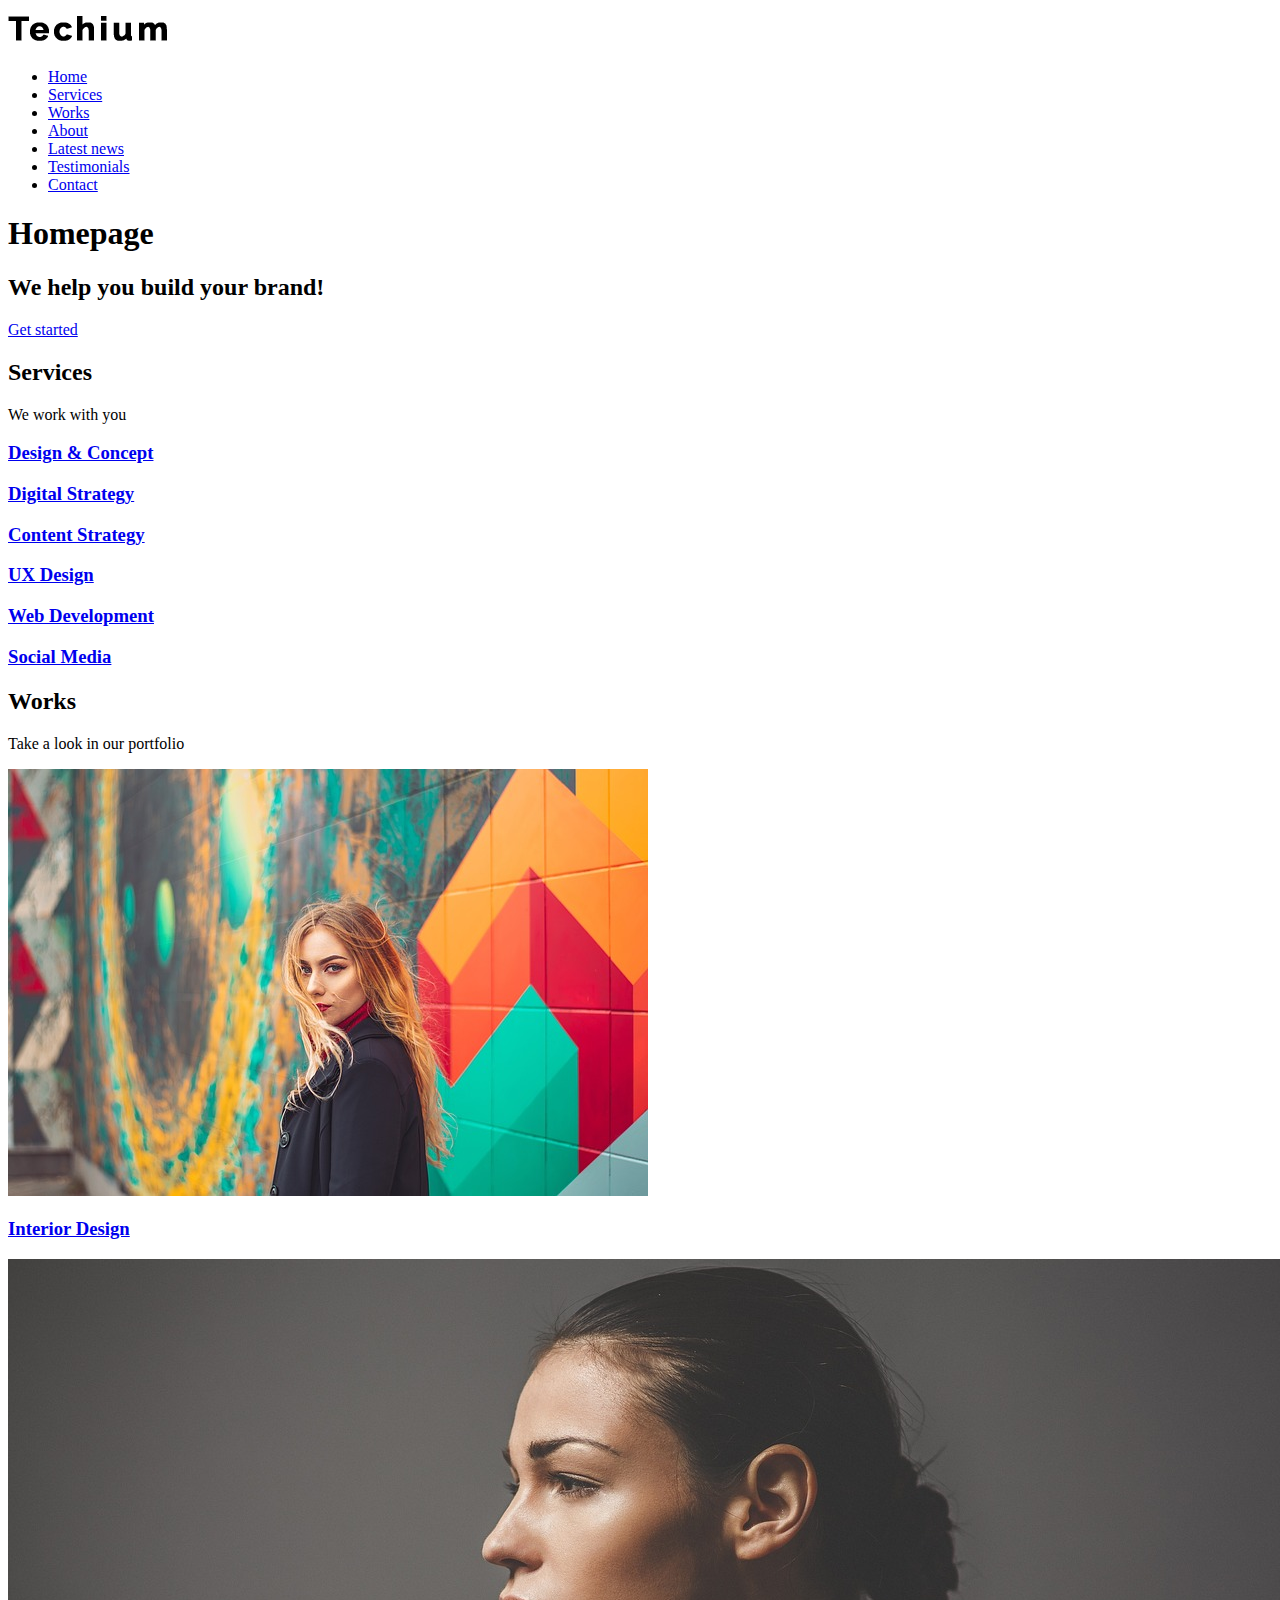
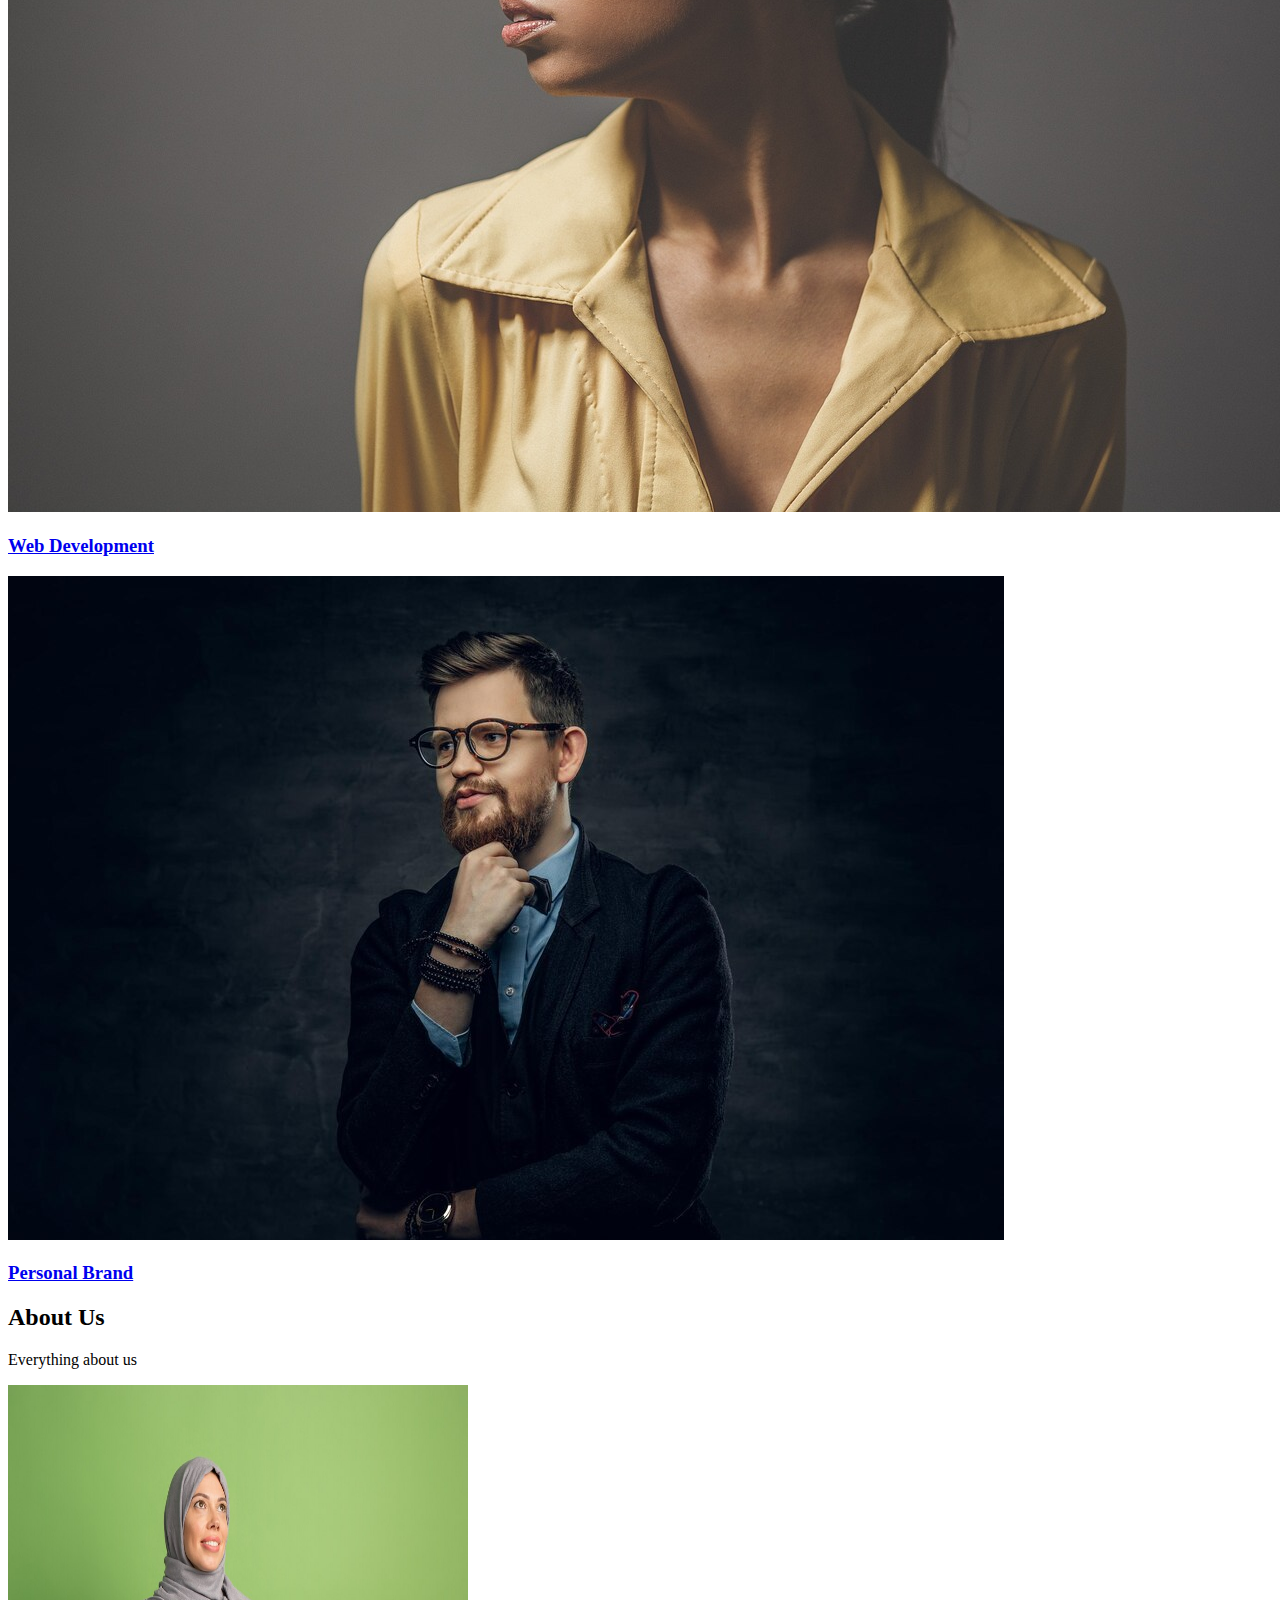
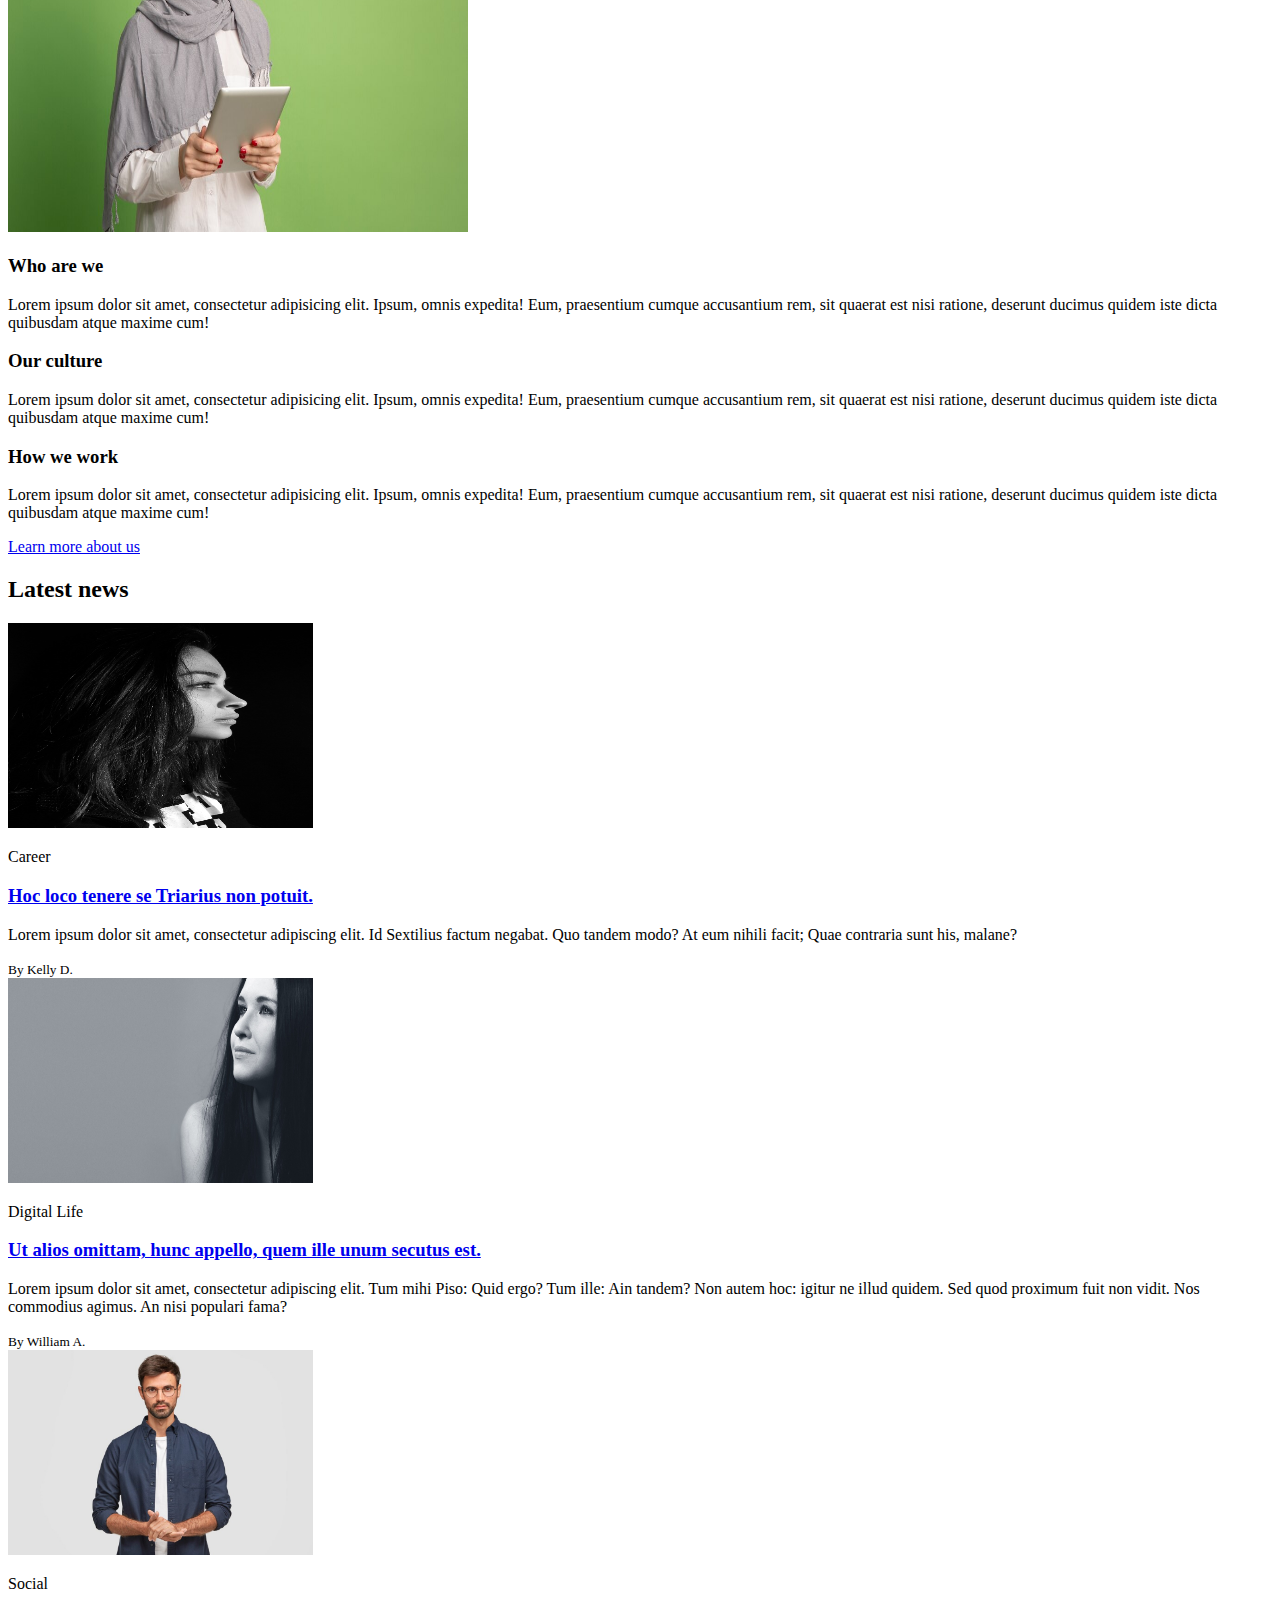
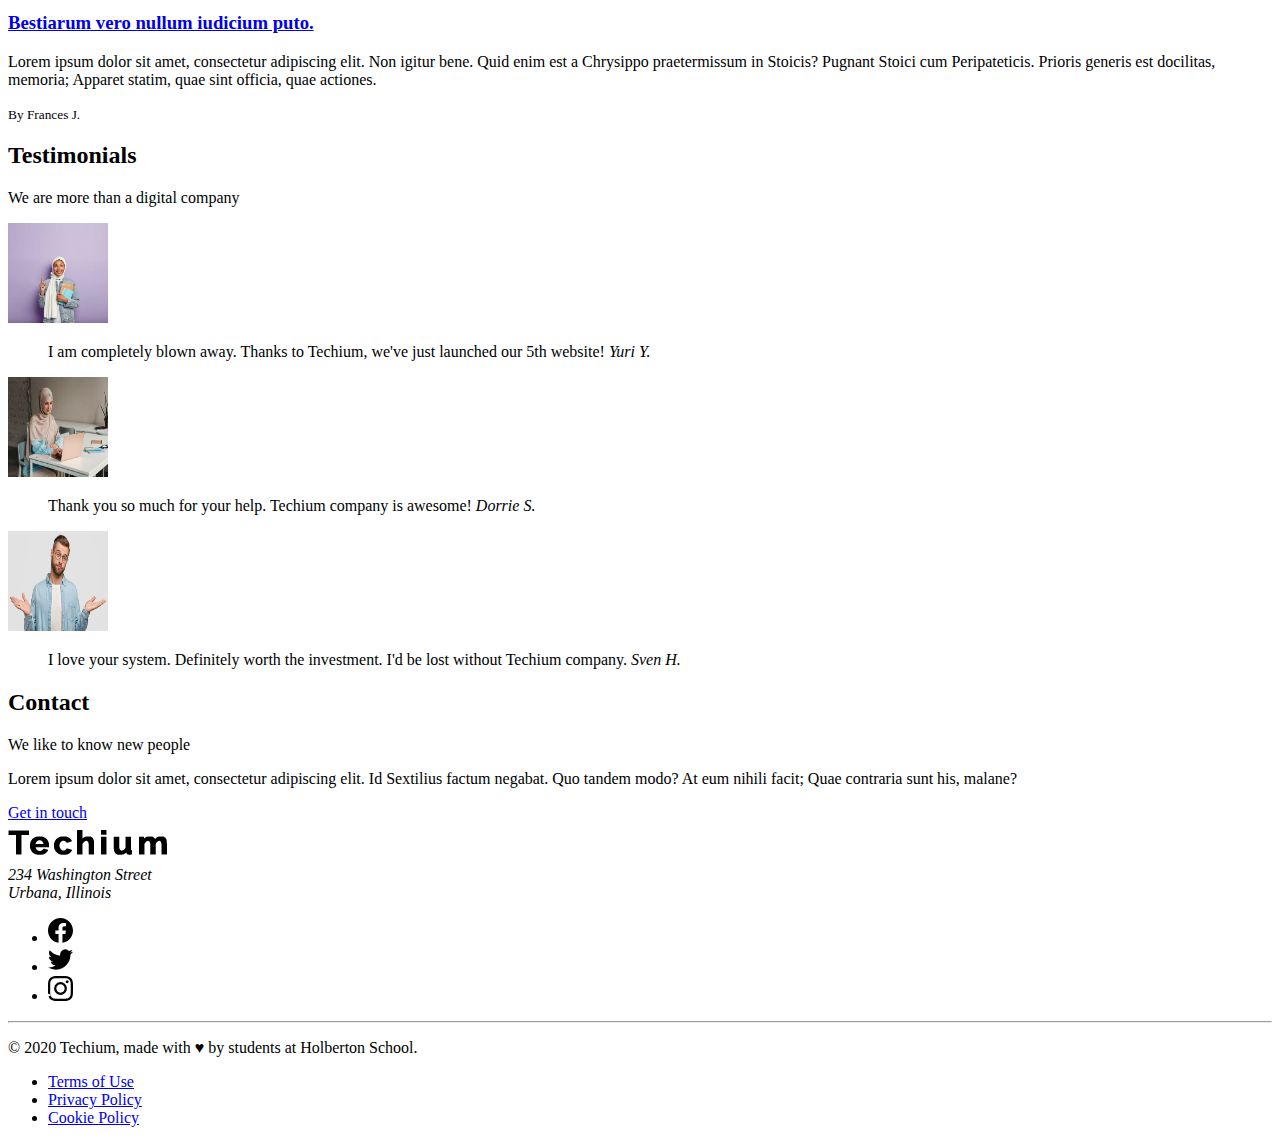
<file: 0x00-html_advanced/index.html>
<!DOCTYPE html>
<html lang="en" dir="ltr">

<head>
    <meta charset="utf-8">
    <meta name="viewport" content="width=device-width, initial-scale=1.0, viewport-fit=cover">
    <title>Homepage - Techium</title>
    <meta name="description" content="Techium is a digital agency">
    <link rel="icon" type="image/x-icon" href="./favicon.ico">
    <link rel="icon" type="image/png" href="./favicon.png">
</head>

<body>
    <!-- Header -->
    <header>
        <div>
            <div> <a href="/"> <img src="logo-black.png" alt="Techium logo" width="160" height="40"> </a> </div>
            <nav>
                <ul>
                    <li><a href="/">Home</a></li>
                    <li><a href="#services">Services</a></li>
                    <li><a href="#works">Works</a></li>
                    <li><a href="#about">About</a></li>
                    <li><a href="#latest_news">Latest news</a></li>
                    <li><a href="#testimonials">Testimonials</a></li>
                    <li><a href="#contact">Contact</a></li>
                </ul>
            </nav>
        </div>
    </header> <!-- Main -->
    <main>
        <h1>Homepage</h1> <!-- Hero section -->
        <section>
            <div>
                <h2>We help you build your brand!</h2> <a href="#">Get started</a>
            </div>
        </section> <!-- Services section -->
        <section>
            <div>
                <header>
                    <h2>Services</h2>
                    <p>We work with you</p>
                </header>
                <div>
                    <h3><a href="#">Design & Concept</a></h3>
                    <h3><a href="#">Digital Strategy</a></h3>
                    <h3><a href="#">Content Strategy</a></h3>
                    <h3><a href="#">UX Design</a></h3>
                    <h3><a href="#">Web Development</a></h3>
                    <h3><a href="#">Social Media</a></h3>
                </div>
            </div>
        </section> <!-- Works section -->
        <section>
            <div>
                <header>
                    <h2>Works</h2>
                    <p>Take a look in our portfolio</p>
                </header>
                <div>
                    <article>
                        <div> <img src="images/pic-work-01.jpg" alt=""> </div>
                        <h3><a href="#">Interior Design</a></h3>
                    </article>
                    <article>
                        <div> <img src="images/pic-work-02.jpg" alt=""> </div>
                        <h3><a href="#">Web Development</a></h3>
                    </article>
                    <article>
                        <div> <img src="images/pic-work-03.jpg" alt=""> </div>
                        <h3><a href="#">Personal Brand</a></h3>
                    </article>
                </div>
            </div>
        </section> <!-- About Us section -->
        <section>
            <div>
                <header>
                    <h2>About Us</h2>
                    <p>Everything about us</p>
                </header>
                <div> <img src="images/pic-about-us.jpg" alt="" width="460" height="447">
                    <h3>Who are we</h3>
                    <p>Lorem ipsum dolor sit amet, consectetur adipisicing elit. Ipsum, omnis expedita! Eum, praesentium cumque accusantium rem, sit quaerat est nisi ratione, deserunt ducimus quidem iste dicta quibusdam atque maxime cum!</p>
                    <h3>Our culture</h3>
                    <p>Lorem ipsum dolor sit amet, consectetur adipisicing elit. Ipsum, omnis expedita! Eum, praesentium cumque accusantium rem, sit quaerat est nisi ratione, deserunt ducimus quidem iste dicta quibusdam atque maxime cum!</p>
                    <h3>How we work</h3>
                    <p>Lorem ipsum dolor sit amet, consectetur adipisicing elit. Ipsum, omnis expedita! Eum, praesentium cumque accusantium rem, sit quaerat est nisi ratione, deserunt ducimus quidem iste dicta quibusdam atque maxime cum!</p>
                </div> <a href="about.html">Learn more about us</a>
            </div>
        </section> <!-- Latest news section -->
        <section>
            <div>
                <header>
                    <h2>Latest news</h2>
                </header>
                <div>
                    <article>
                        <div> <img src="images/pic-blog-01.jpg" alt="" width="305" height="205"> </div>
                        <p>Career</p>
                        <h3><a href="#">Hoc loco tenere se Triarius non potuit.</a></h3>
                        <p>Lorem ipsum dolor sit amet, consectetur adipiscing elit. Id Sextilius factum negabat. Quo tandem modo? At eum nihili facit; Quae contraria sunt his, malane?</p> <small>By Kelly D.</small>
                    </article>
                    <article>
                        <div> <img src="images/pic-blog-02.jpg" alt="" width="305" height="205"> </div>
                        <p>Digital Life</p>
                        <h3><a href="#">Ut alios omittam, hunc appello, quem ille unum secutus est.</a></h3>
                        <p>Lorem ipsum dolor sit amet, consectetur adipiscing elit. Tum mihi Piso: Quid ergo? Tum ille: Ain tandem? Non autem hoc: igitur ne illud quidem. Sed quod proximum fuit non vidit. Nos commodius agimus. An nisi populari fama?</p> <small>By William A.</small>
                    </article>
                    <article>
                        <div> <img src="images/pic-blog-03.jpg" alt="" width="305" height="205"> </div>
                        <p>Social</p>
                        <h3><a href="#">Bestiarum vero nullum iudicium puto.</a></h3>
                        <p>Lorem ipsum dolor sit amet, consectetur adipiscing elit. Non igitur bene. Quid enim est a Chrysippo praetermissum in Stoicis? Pugnant Stoici cum Peripateticis. Prioris generis est docilitas, memoria; Apparet statim, quae sint officia, quae actiones.</p> <small>By Frances J.</small>
                    </article>
                </div>
            </div>
        </section> <!-- Testimonials section -->
        <section>
            <div>
                <header>
                    <h2>Testimonials</h2>
                    <p>We are more than a digital company</p>
                </header>
                <div>
                    <article> <img src="images/pic-person-01.jpg" alt="Yuri Y. avatar" width="100px" height="100px">
                        <blockquote>
                            <p>I am completely blown away. Thanks to Techium, we've just launched our 5th website! <cite>Yuri Y.</cite> </p>
                        </blockquote>
                    </article>
                    <article> <img src="images/pic-person-02.jpg" alt="Dorrie S. avatar" width="100px" height="100px">
                        <blockquote>
                            <p>Thank you so much for your help. Techium company is awesome! <cite>Dorrie S.</cite></p>
                        </blockquote>
                    </article>
                    <article> <img src="images/pic-person-03.jpg" alt="Sven H. avatar" width="100px" height="100px">
                        <blockquote>
                            <p>I love your system. Definitely worth the investment. I'd be lost without Techium company. <cite>Sven H.</cite></p>
                        </blockquote>
                    </article>
                </div>
            </div>
        </section> <!-- Contact section -->
        <section>
            <div>
                <header>
                    <h2>Contact</h2>
                    <p>We like to know new people</p>
                </header>
                <div>
                    <p>Lorem ipsum dolor sit amet, consectetur adipiscing elit. Id Sextilius factum negabat. Quo tandem modo? At eum nihili facit; Quae contraria sunt his, malane?</p>
                </div> <a href="contact.html">Get in touch</a>
            </div>
        </section>
    </main> <!-- Footer -->
    <footer> <img src="logo-black.png" alt="Techium logo" width="160" height="40">
        <address>234 Washington Street <br> Urbana, Illinois</address>
        <div>
            <ul>
                <li> <a href="https://www.facebook.com/HolbertonSchool/"> <svg viewbox="0 0 24 24" xmlns="http://www.w3.org/2000/svg" width="25px" height="25px">
                            <title> Facebook icon </title>
                            <path d="M23.998 12c0-6.628-5.372-12-11.999-12C5.372 0 0 5.372 0 12c0 5.988 4.388 10.952 10.124 11.852v-8.384H7.078v-3.469h3.046V9.356c0-3.008 1.792-4.669 4.532-4.669 1.313 0 2.686.234 2.686.234v2.953H15.83c-1.49 0-1.955.925-1.955 1.874V12h3.328l-.532 3.469h-2.796v8.384c5.736-.9 10.124-5.864 10.124-11.853z" />
                        </svg> </a> </li>
                <li> <a href="https://twitter.com/holbertonschool"> <svg viewbox="0 0 24 24" xmlns="http://www.w3.org/2000/svg" width="25px" height="25px">
                            <title> Twitter icon </title>
                            <path d="M23.954 4.569a10 10 0 0 1-2.825.775 4.958 4.958 0 0 0 2.163-2.723c-.951.555-2.005.959-3.127 1.184a4.92 4.92 0 0 0-8.384 4.482C7.691 8.094 4.066 6.13 1.64 3.161a4.822 4.822 0 0 0-.666 2.475c0 1.71.87 3.213 2.188 4.096a4.904 4.904 0 0 1-2.228-.616v.061a4.923 4.923 0 0 0 3.946 4.827 4.996 4.996 0 0 1-2.212.085 4.937 4.937 0 0 0 4.604 3.417 9.868 9.868 0 0 1-6.102 2.105c-.39 0-.779-.023-1.17-.067a13.995 13.995 0 0 0 7.557 2.209c9.054 0 13.999-7.496 13.999-13.986 0-.209 0-.42-.015-.63a9.936 9.936 0 0 0 2.46-2.548l-.047-.02z" />
                        </svg> </a> </li>
                <li> <a href="https://www.instagram.com/holbertonschool/"> <svg viewbox="0 0 24 24" xmlns="http://www.w3.org/2000/svg" width="25px" height="25px">
                            <title> Instagram icon </title>
                            <path d="M12 0C8.74 0 8.333.015 7.053.072 5.775.132 4.905.333 4.14.63c-.789.306-1.459.717-2.126 1.384S.935 3.35.63 4.14C.333 4.905.131 5.775.072 7.053.012 8.333 0 8.74 0 12s.015 3.667.072 4.947c
                                06.06 1.277.06 2.148.558 2.913a5.885 5.885 0 0 0 1.384 2.126A5.868 5.868 0 0 0 4.14 23.37c.766.296 1.636.499 2.913.558C8.333 23.988 8.74 24 12 24s3.667-.015 4.947-.072c1.277-.06 2.148-.262 2.913-.558a5.898 5.898 0 0 0 2.126-1.384 5.86 5.86 0 0 0 1.384-2.126c.296-.765.499-1.636.558-2.913.06-1.28.072-1.687.072-4.947s-.015-3.667-.072-4.947c-.06-1.277-.262-2.149-.558-2.913a5.89 5.89 0 0 0-1.384-2.126A5.847 5.847 0 0 0 19.86.63c-.765-.297-1.636-.499-2.913-.558C15.667.012 15.26 0 12 0zm0 2.16c3.203 0 3.585.016 4.85.071 1.17.055 1.805.249 2.227.415.562.217.96.477 1.382.896.419.42.679.819.896 1.381.164.422.36 1.057.413 2.227.057 1.266.07 1.646.07 4.85s-.015 3.585-.074 4.85c-.061 1.17-.256 1.805-.421 2.227a3.81 3.81 0 0 1-.899 1.382 3.744 3.744 0 0 1-1.38.896c-.42.164-1.065.36-2.235.413-1.274.057-1.649.07-4.859.07-3.211 0-3.586-.015-4.859-.074-1.171-.061-1.816-.256-2.236-.421a3.716 3.716 0 0 1-1.379-.899 3.644 3.644 0 0 1-.9-1.38c-.165-.42-.359-1.065-.42-2.235-.045-1.26-.061-1.649-.061-4.844 0-3.196.016-3.586.061-4.861.061-1.17.255-1.814.42-2.234.21-.57.479-.96.9-1.381.419-.419.81-.689 1.379-.898.42-.166 1.051-.361 2.221-.421 1.275-.045 1.65-.06 4.859-.06l.045.03zm0 3.678a6.162 6.162 0 1 0 0 12.324 6.162 6.162 0 1 0 0-12.324zM12 16c-2.21 0-4-1.79-4-4s1.79-4 4-4 4 1.79 4 4-1.79 4-4 4zm7.846-10.405a1.441 1.441 0 0 1-2.88 0 1.44 1.44 0 0 1 2.88 0z" />
                        </svg> </a> </li>
            </ul>
        </div>
        <hr>
        <p>© 2020 Techium, made with ♥ by students at Holberton School.</p>
        <div>
            <ul>
                <li><a href="#">Terms of Use</a></li>
                <li><a href="#">Privacy Policy</a></li>
                <li><a href="#">Cookie Policy</a></li>
            </ul>
        </div>
    </footer>
</body>

</html>
</file>
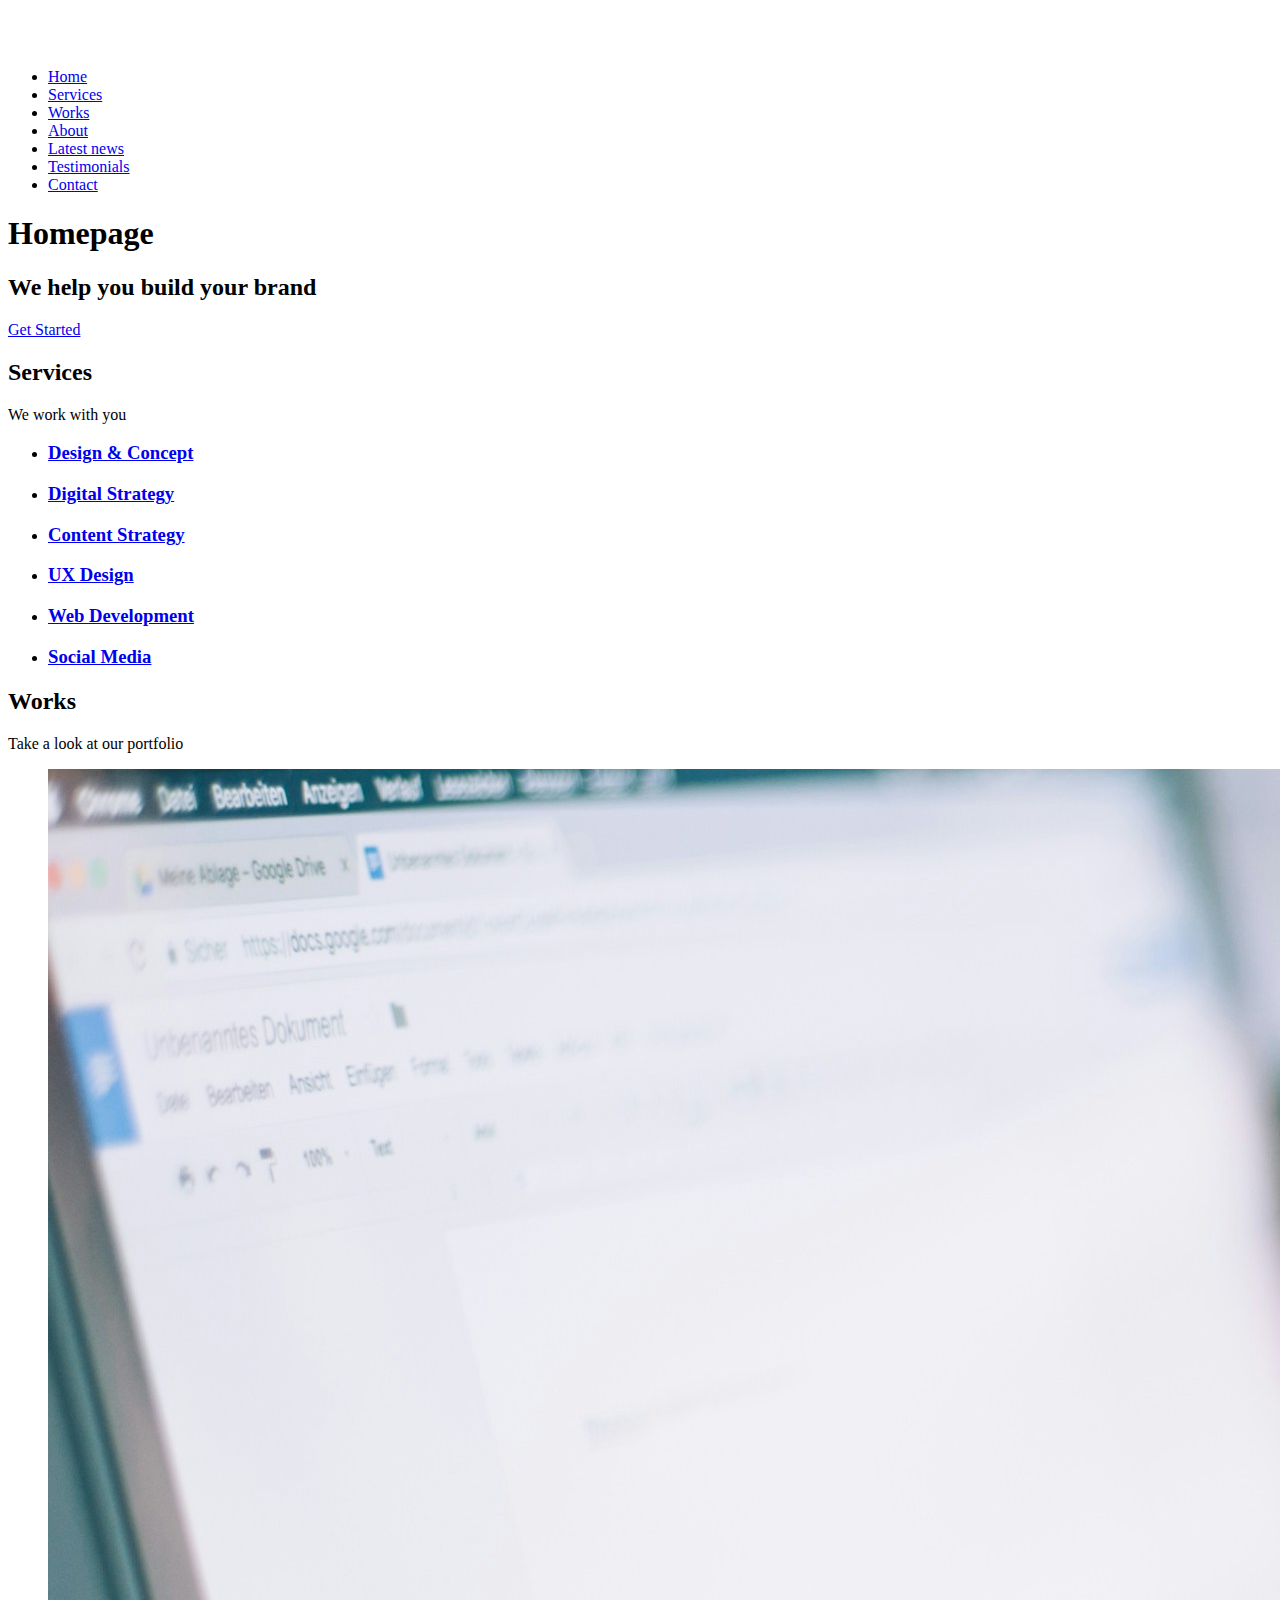
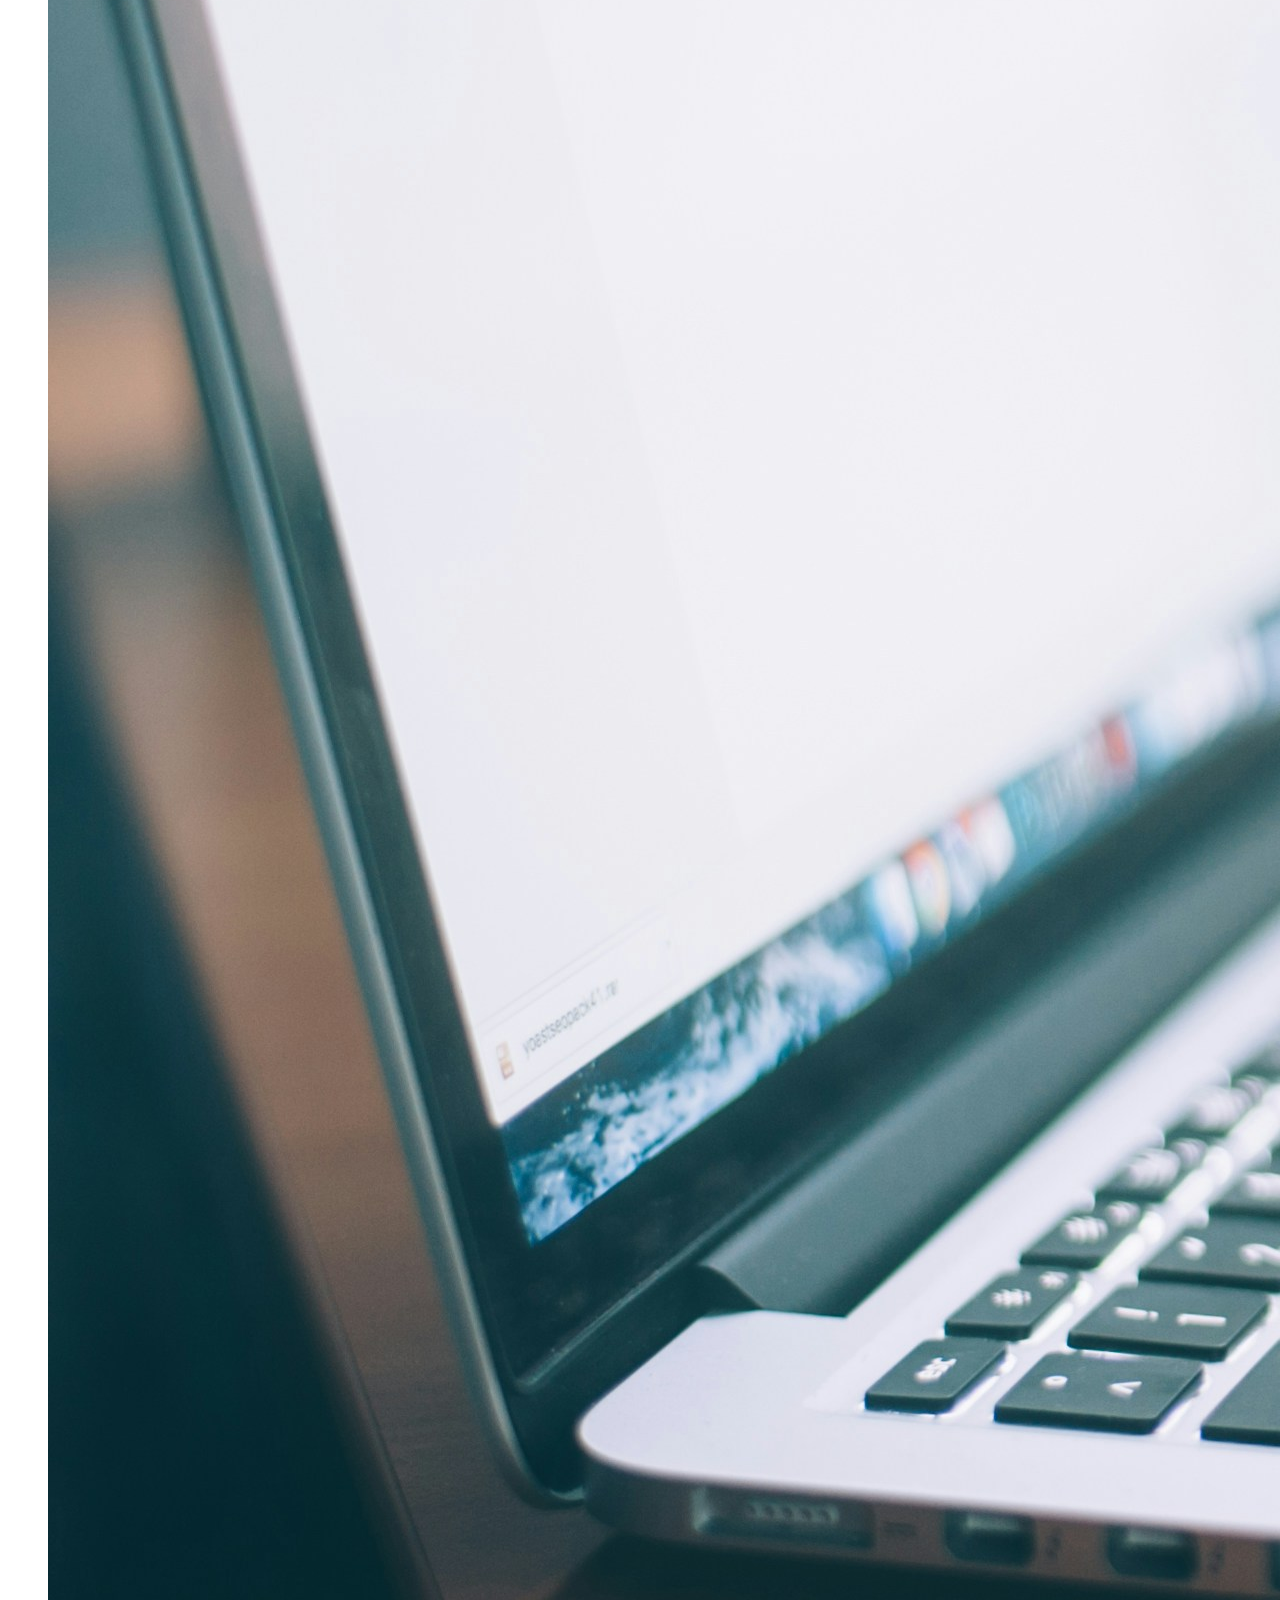
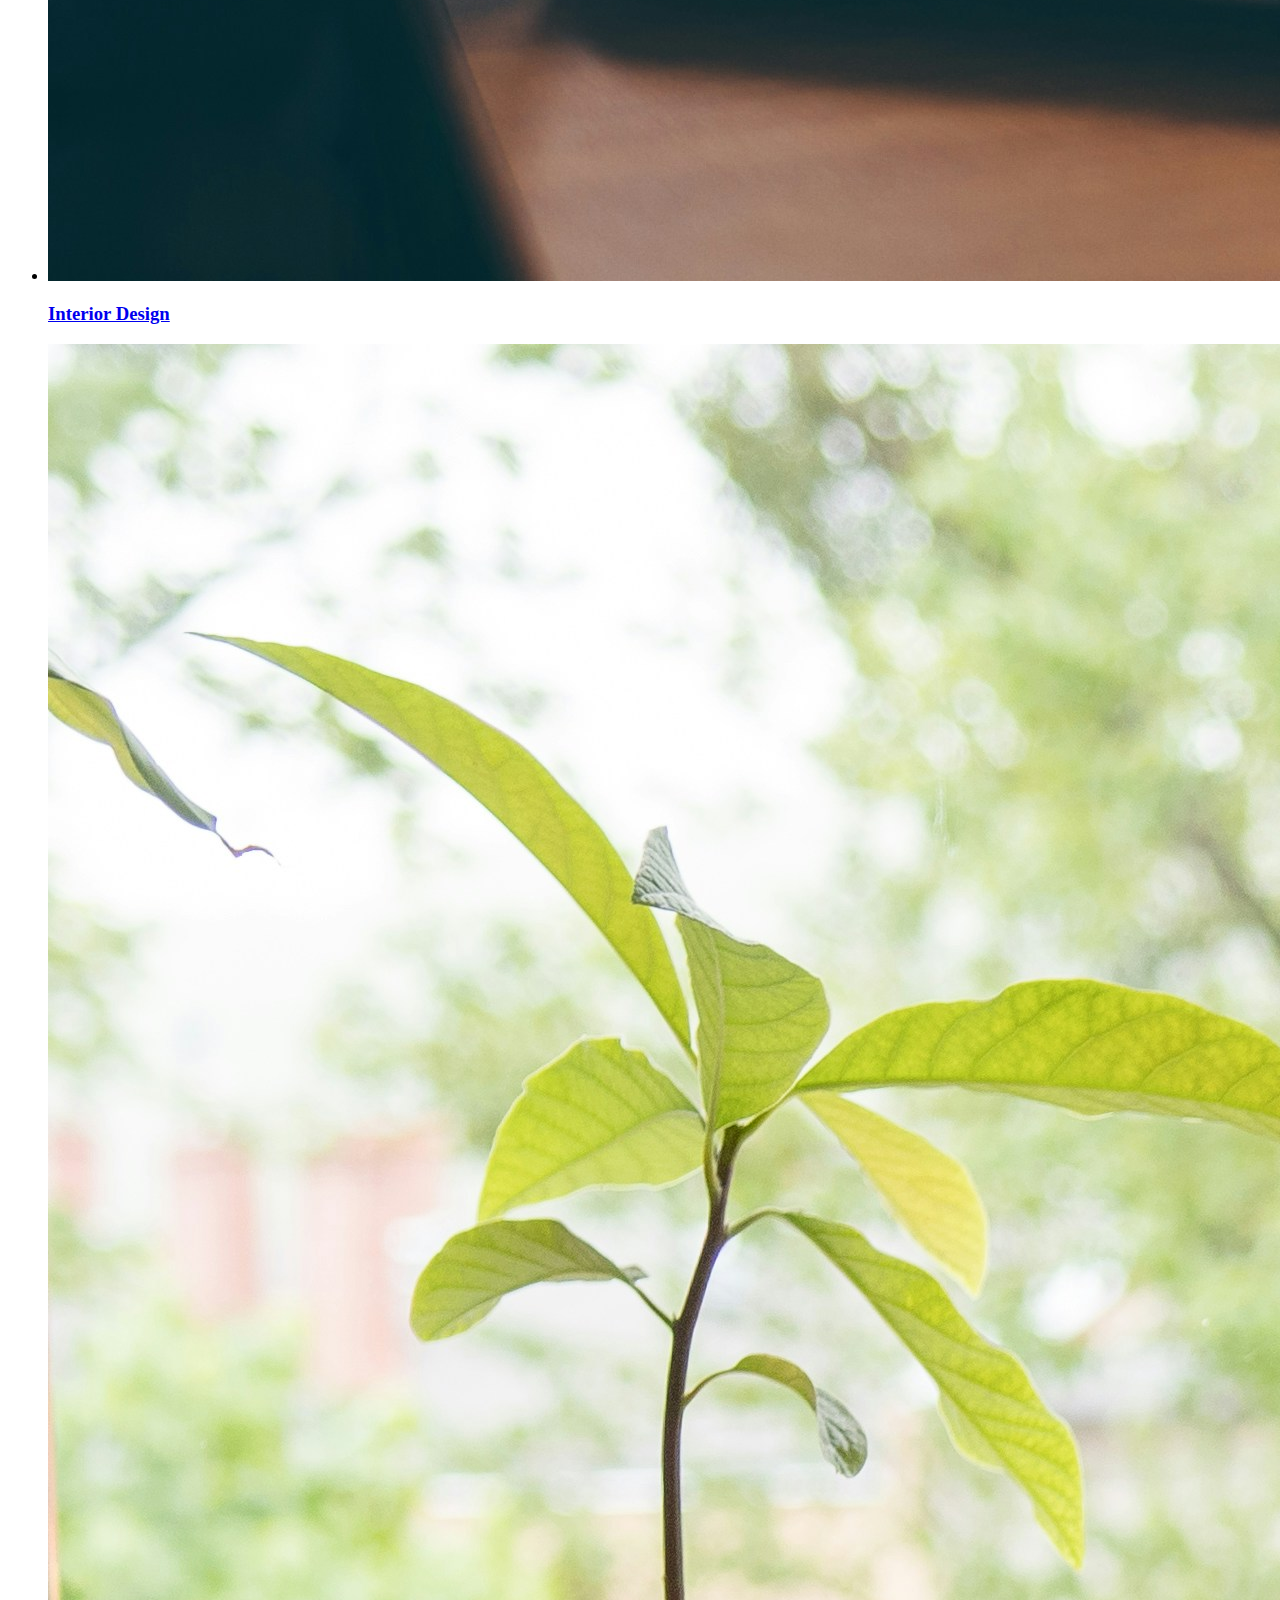
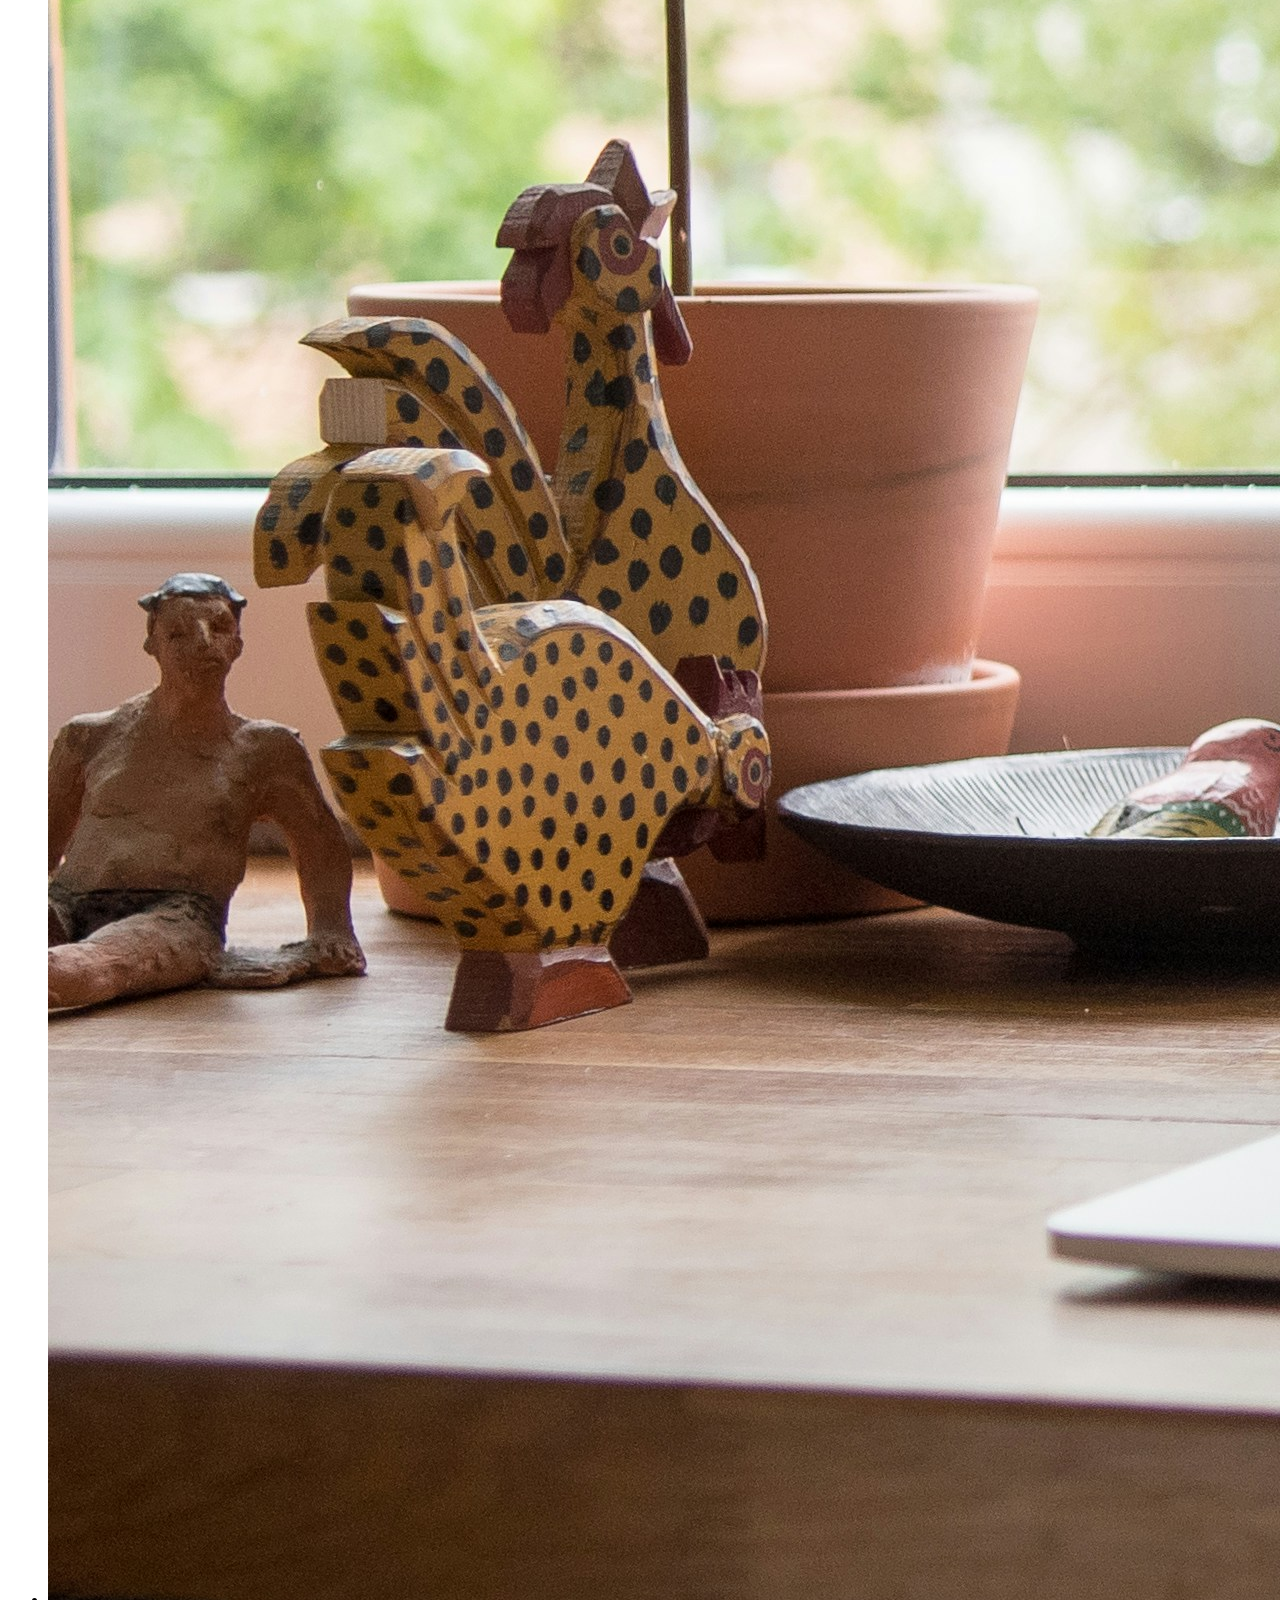
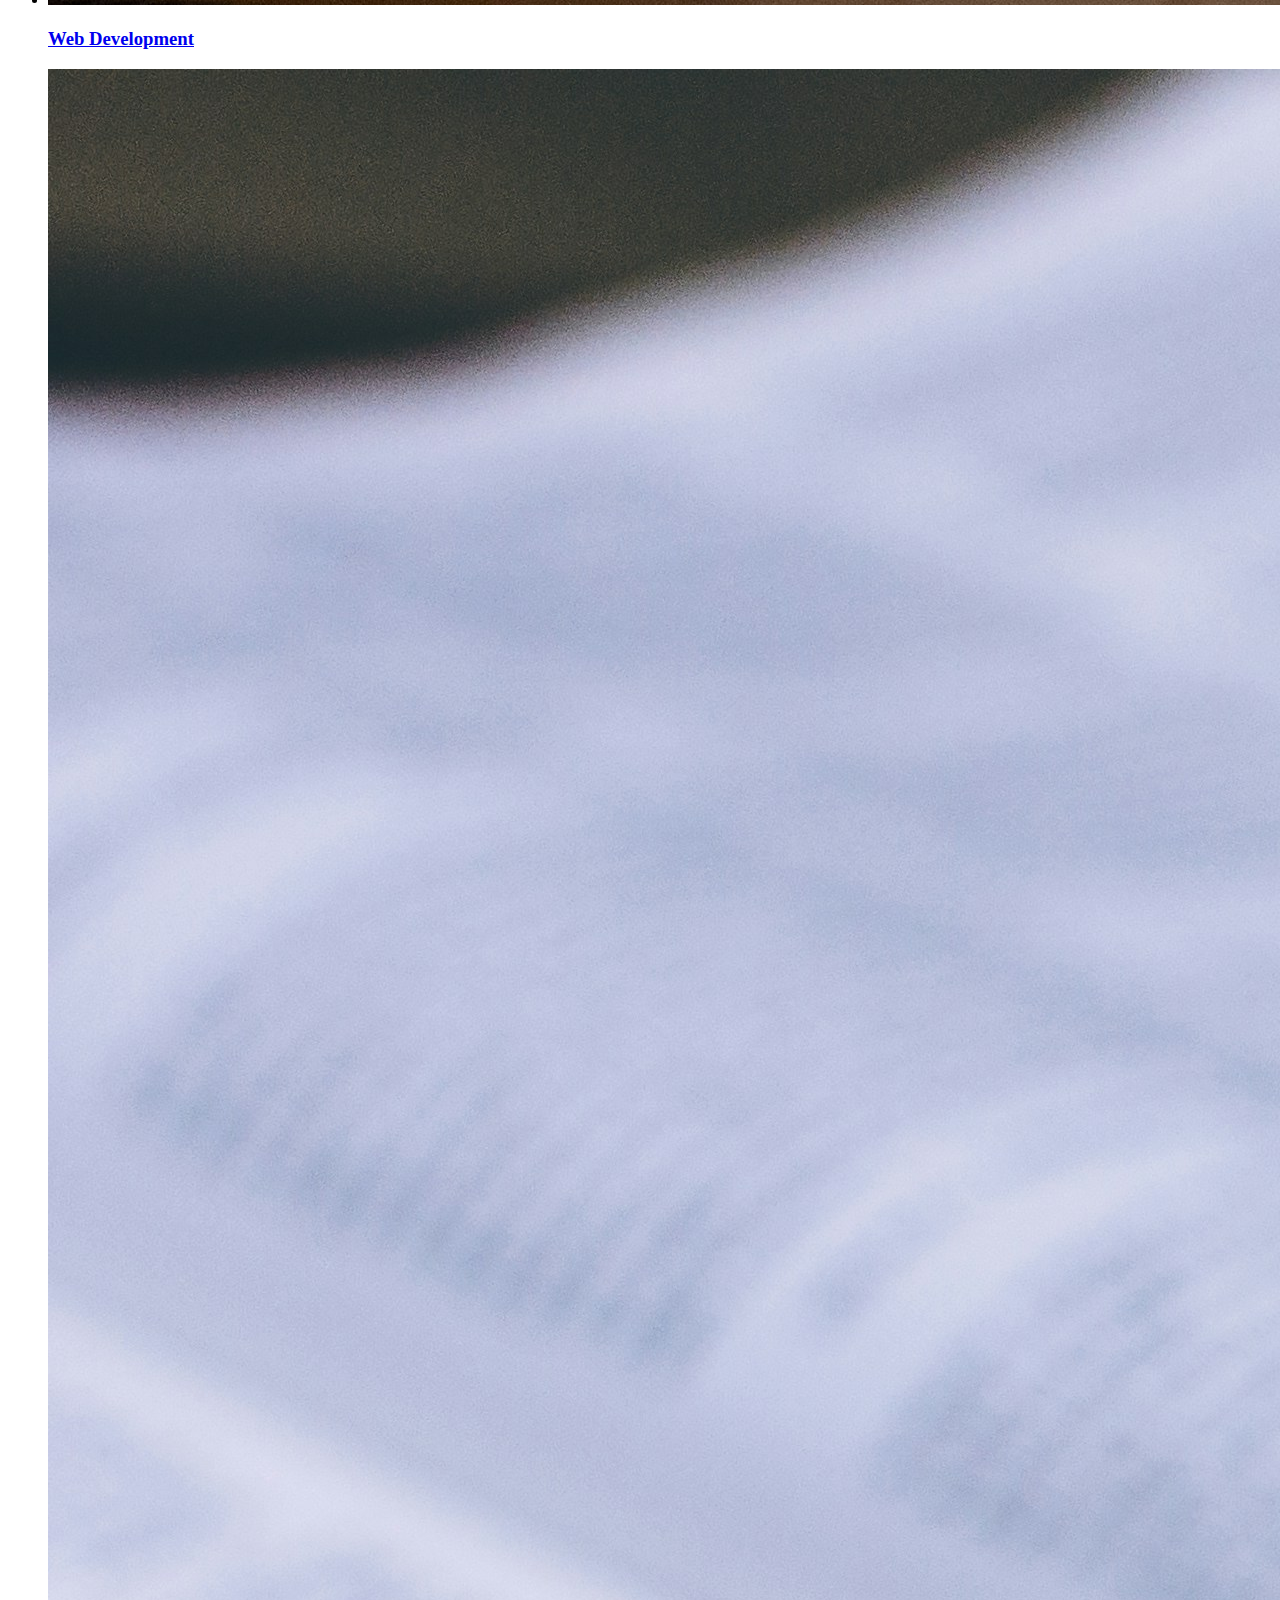
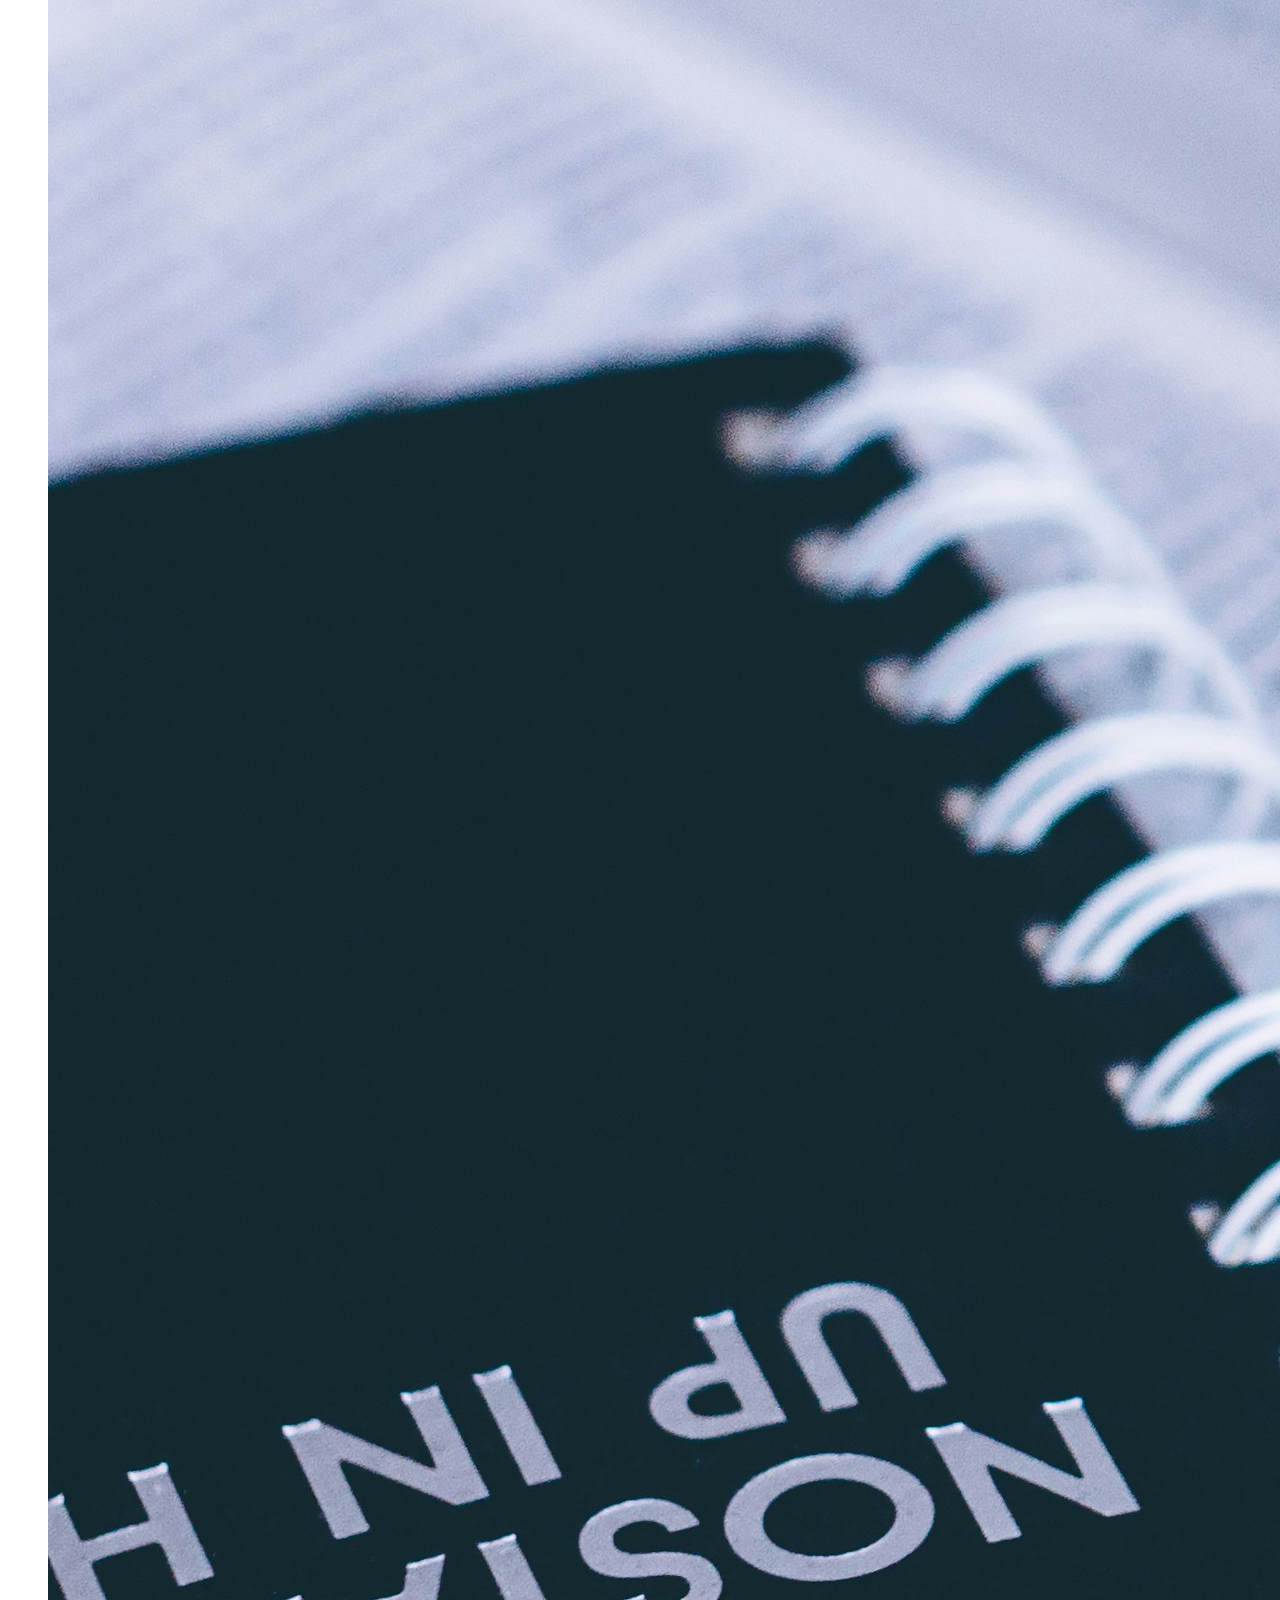
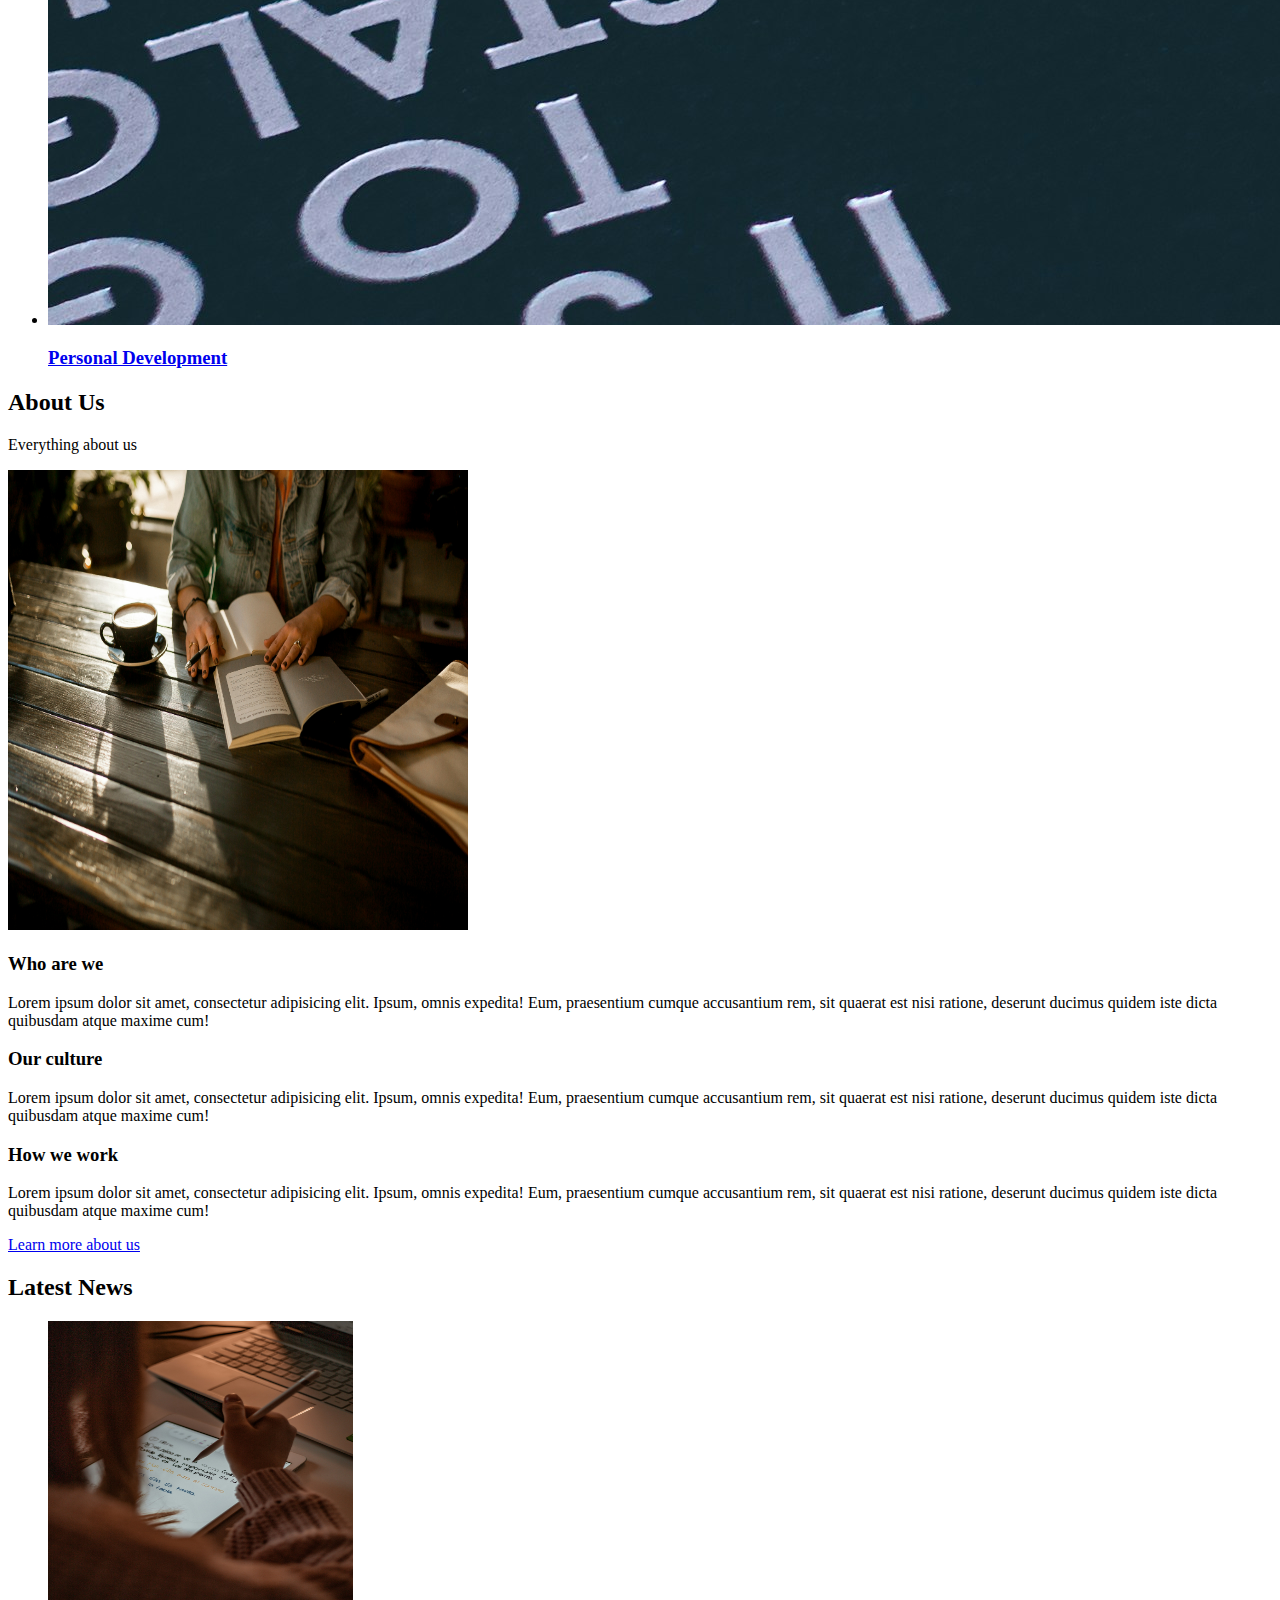
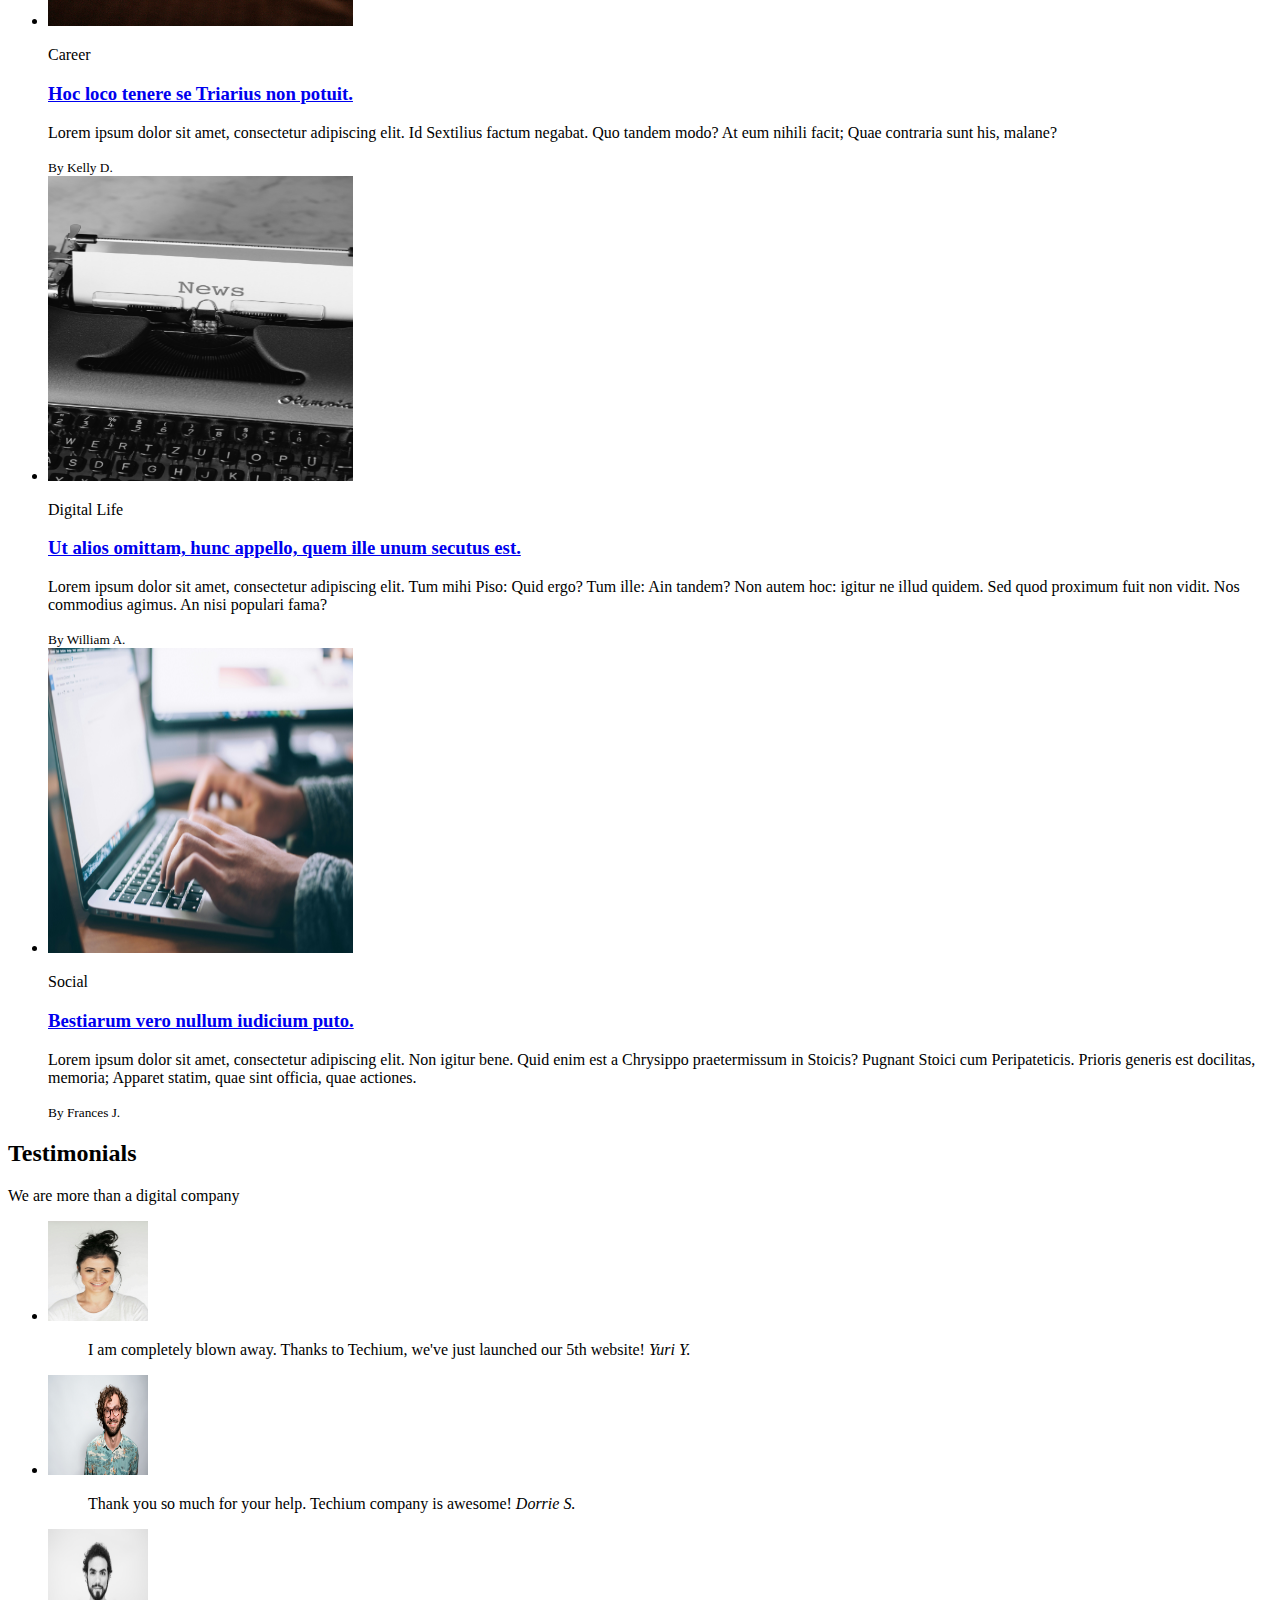
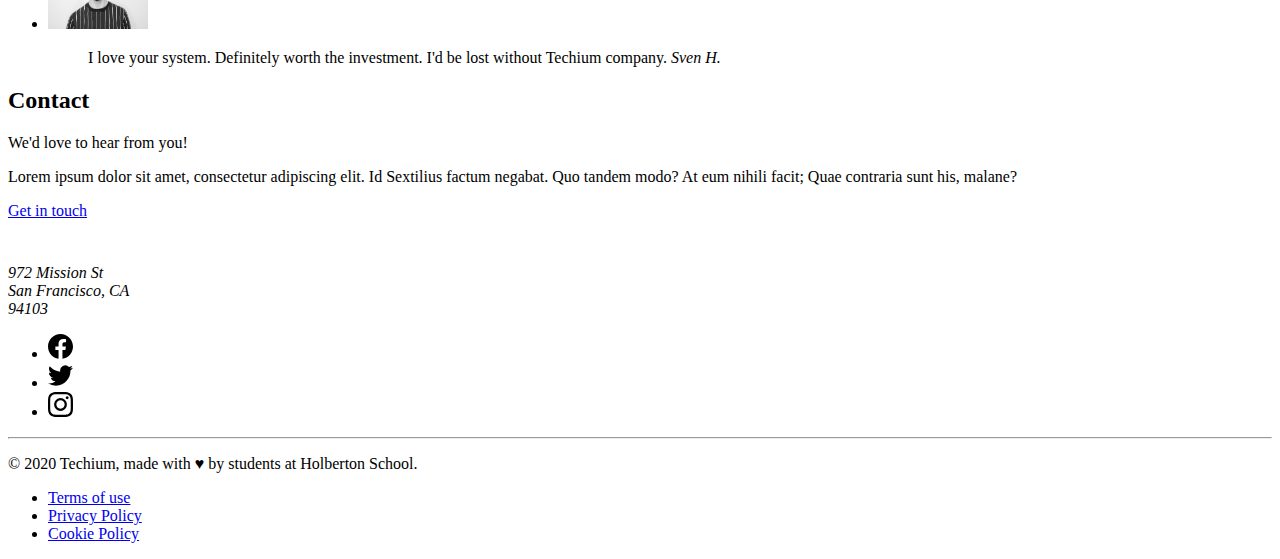
<file: 0x02-CSS_advanced/index.html>
<!DOCTYPE html>
<html lang="en" dir="ltr">
  <head>
    <meta charset="utf-8">
    <meta name="viewport" content="width=device-width, initial-scale=1, viewport-fit=cover">
    <title>Homepage - Techium</title>
    <meta name="description" content="Description of the page less than 150 characters">
    <link rel="icon" type="image/png" href="images/favicon.jpg">
    <link href="https://fonts.googleapis.com/css?family=Open+Sans:400,700|Raleway:700&display=swap" rel="stylesheet">
    <link rel='stylesheet' href='#'>
  </head>
  <body>
    <!-- Header -->
    <header class="header" data-section-theme="dark">
      <div class="container">
        <div class="header-logo">
          <a href="#">
            <img src="images/logo-white.png" alt="Techium logo" width="160" height="40">
          </a>
        </div>
        <nav class="navbar-menu">
          <ul class="nav">
            <li class="nav-item">
              <a href="#" class="nav-link">Home</a>
            </li>
            <li class="nav-item">
              <a href="#services" class="nav-link">Services</a>
            </li>
            <li class="nav-item">
              <a href="#works" class="nav-link">Works</a>
            </li>
            <li class="nav-item">
              <a href="#about" class="nav-link">About</a>
            </li>
            <li class="nav-item">
              <a href="#latest_news" class="nav-link">Latest news</a>
            </li>
            <li class="nav-item">
              <a href="#testimonials" class="nav-link">Testimonials</a>
            </li>
            <li class="nav-item">
              <a href="#contact" class="nav-link">Contact</a>
            </li>
          </ul>
        </nav>
      </div>
    </header>
    <!-- Main -->
    <main>
      <h1 class="visually-hidden">Homepage</h1>
      <!-- Hero section -->
      <section class="section-hero" data-section-theme="dark">
        <div class="container">
          <div class="section-body">
            <section class="section-inner">
              <h2 class="section-title">We help you build your brand</h2>
              <a href="#" class="button">Get Started</a>
            </section>
          </div>
        </div>
      </section>
      <!-- Services section -->
      <section id="services" class="section">
        <div class="container">
          <header class="section-header">
            <h2 class="section-title">Services</h2>
            <p class="section-tagline">We work with you</p>
          </header>
          <div class="section-body">
            <ul class="row">
              <li class="col-1-3">
                <div class="card-services">
                  <h3 class="card-title"><a href="#">Design & Concept</a></h3>
                </div>
              </li>
              <li class="col-1-3">
                <div class="card-services">
                  <h3 class="card-title"><a href="#">Digital Strategy</a></h3>
                </div>
              </li>
              <li class="col-1-3">
                <div class="card-services">
                  <h3 class="card-title"><a href="#">Content Strategy</a></h3>
                </div>
              </li>
            </ul>
            <ul class="row">
              <li class="col-1-3">
                <div class="card-services">
                  <h3 class="card-title"><a href="#">UX Design</a></h3>
                </div>
              </li>
              <li class="col-1-3">
                <div class="card-services">
                  <h3 class="card-title"><a href="#">Web Development</a></h3>
                </div>
              </li>
              <li class="col-1-3">
                <div class="card-services">
                  <h3 class="card-title"><a href="#">Social Media</a></h3>
                </div>
              </li>
            </ul>
          </div>
        </div>
      </section>
      <!-- Works section -->
      <section id="works" class="section" data-section-theme="dark">
        <div class="container">
          <header class="section-header">
            <h2 class="section-title">Works</h2>
            <p class="section-tagline">Take a look at our portfolio</p>
          </header>
          <div class="section-body">
            <ul class="row">
              <li class="col-1-3">
                <article class="card-work">
                  <div class="card-outer">
                    <div class="card-image">
                      <img src="images/pic-work-01.jpg" alt="">
                    </div>
                    <div class="card-inner">
                      <h3 class="card-title"><a href="#">Interior Design</a></h3>
                    </div>
                  </div>
                </article>
              </li>
              <li class="col-1-3">
                <article class="card-work">
                  <div class="card-outer">
                    <div class="card-image">
                      <img src="images/pic-work-02.jpg" alt="">
                    </div>
                    <div class="card-inner">
                      <h3 class="card-title"><a href="#">Web Development</a></h3>
                    </div>
                  </div>
                </article>
              </li>
              <li class="col-1-3">
                <article class="card-work">
                  <div class="card-outer">
                    <div class="card-image">
                      <img src="images/pic-work-03.jpg" alt="">
                    </div>
                    <div class="card-inner">
                      <h3 class="card-title"><a href="#">Personal Development</a></h3>
                    </div>
                  </div>
                </article>
              </li>
            </ul>
          </div>
        </div>
      </section>
      <!-- About Us section -->
      <section id="about" class="section">
        <div class="container">
          <header class="section-header">
            <h2 class="section-title">About Us</h2>
            <p class="section-tagline">Everything about us</p>
          </header>
          <div class="section-body">
            <div class="row">
              <div class="col-1-2">
                <img src="images/pic-about-01.jpg" alt="" width="460" height="460">
              </div>
              <div class="col-1-2">
                <h3>Who are we</h3>
                <p>Lorem ipsum dolor sit amet, consectetur adipisicing elit. Ipsum, omnis expedita! Eum, praesentium cumque accusantium rem, sit quaerat est nisi ratione, deserunt ducimus quidem iste dicta quibusdam atque maxime cum!</p>
                <h3>Our culture</h3>
                <p>Lorem ipsum dolor sit amet, consectetur adipisicing elit. Ipsum, omnis expedita! Eum, praesentium cumque accusantium rem, sit quaerat est nisi ratione, deserunt ducimus quidem iste dicta quibusdam atque maxime cum!</p>
                <h3>How we work</h3>
                <p>Lorem ipsum dolor sit amet, consectetur adipisicing elit. Ipsum, omnis expedita! Eum, praesentium cumque accusantium rem, sit quaerat est nisi ratione, deserunt ducimus quidem iste dicta quibusdam atque maxime cum!</p>
              </div>
            </div>
          </div>
          <div class="section-footer">
            <a href="#" class="button">Learn more about us</a>
          </div>
        </div>
      </section>
      <!-- Latest news section -->
      <section id="latest_news" class="section">
        <div class="container">
          <header class="section-header">
            <h2 class="section-title">Latest News</h2>
          </header>
          <div class="section-body">
            <ul class="row">
              <li class="col-1-3">
                <article class="card-blog">
                  <div>
                    <img src="images/pic-article-01.jpg" alt="" width="305" height="305">
                  </div>
                  <p class="card-category">Career</p>
                  <h3><a href="#">Hoc loco tenere se Triarius non potuit.</a></h3>
                  <p>Lorem ipsum dolor sit amet, consectetur adipiscing elit. Id Sextilius factum negabat. Quo tandem modo? At eum nihili facit; Quae contraria sunt his, malane?</p>
                  <small>By Kelly D.</small>
                </article>
              </li>
              <li class="col-1-3">
                <article class="card-blog">
                  <div>
                    <img src="images/pic-article-02.jpg" alt="" width="305" height="305">
                  </div>
                  <p class="card-category">Digital Life</p>
                  <h3><a href="#">Ut alios omittam, hunc appello, quem ille unum secutus est.</a></h3>
                  <p>Lorem ipsum dolor sit amet, consectetur adipiscing elit. Tum mihi Piso: Quid ergo? Tum ille: Ain tandem? Non autem hoc: igitur ne illud quidem. Sed quod proximum fuit non vidit. Nos commodius agimus. An nisi populari fama?</p>
                  <small>By William A.</small>
                </article>
              </li>
              <li class="col-1-3">
                <article class="card-blog">
                  <div>
                    <img src="images/pic-article-03.jpg" alt="" width="305" height="305">
                  </div>
                  <p class="card-category">Social</p>
                  <h3><a href="#">Bestiarum vero nullum iudicium puto.</a></h3>
                  <p>Lorem ipsum dolor sit amet, consectetur adipiscing elit. Non igitur bene. Quid enim est a Chrysippo praetermissum in Stoicis? Pugnant Stoici cum Peripateticis. Prioris generis est docilitas, memoria; Apparet statim, quae sint officia, quae actiones.</p>
                  <small>By Frances J.</small>
                </article>
              </li>
            </ul>
          </div>
        </div>
      </section>
      <!-- Testimonials section -->
      <section id="testimonials" class="section">
        <div class="container">
          <header class="section-header">
            <h2 class="section-title">Testimonials</h2>
            <p class="section-tagline">We are more than a digital company</p>
          </header>
          <div class="section-body">
            <ul class="row">
              <li class="col-1-3">
                <article class="card-testimonial">
                  <img src="images/pic-person-01.jpg" alt="Yuri Y. avatar" width="100" height="100" class="card-avatar">
                  <blockquote class="card-quote">
                    <p>I am completely blown away. Thanks to Techium, we've just launched our 5th website!
                      <cite>Yuri Y.</cite>
                    </p>
                  </blockquote>
                </article>
              </li>
              <li class="col-1-3">
                <article class="card-testimonial">
                  <img src="images/pic-person-02.jpg" alt="Dorrie S. avatar" width="100" height="100" class="card-avatar">
                  <blockquote class="card-quote">
                    <p>Thank you so much for your help. Techium company is awesome!
                      <cite>Dorrie S.</cite>
                    </p>
                  </blockquote>
                </article>
              </li>
              <li class="col-1-3">
                <article class="card-testimonial">
                  <img src="images/pic-person-03.jpg" alt="Sven H. avatar" width="100" height="100" class="card-avatar">
                  <blockquote class="card-quote">
                    <p>I love your system. Definitely worth the investment. I'd be lost without Techium company.
                      <cite>Sven H.</cite>
                    </p>
                  </blockquote>
                </article>
              </li>
            </ul>
          </div>
        </div>
      </section>
      <!-- Contact section -->
      <section id="contact" class="section">
        <div class="container">
          <header class="section-header">
            <h2 class="section-title">Contact</h2>
            <p class="section-tagline">We'd love to hear from you!</p>
          </header>
          <div class="section-body">
            <p>Lorem ipsum dolor sit amet, consectetur adipiscing elit. Id Sextilius factum negabat. Quo tandem modo? At eum nihili facit; Quae contraria sunt his, malane?</p>
          </div>
          <div class="section-footer">
            <a href="#" class="button">Get in touch</a>
          </div>
        </div>
      </section>
            </main>
    <!-- Footer -->
    <footer class="footer" data-section-theme="dark">
      <div  class="container">
        <div class="row">
          <div class="col-1-2">
            <img src="images/logo-white.png" alt="Techium logo" width="160" height="40">
            <address class="footer-address">
              972 Mission St<br>
              San Francisco, CA<br>
              94103
            </address>
          </div>
          <div class="col-1-2">
            <ul class="social nav">
              <li class="social-item nav-item">
                <a href="https://www.facebook.com/HolbertonSchool/" class="social-link">
                  <svg viewbox="0 0 24 24" xmlns="http://www.w3.org/2000/svg" width="25" height="25">
                    <title>
                      Facebook icon
                    </title>
                    <path d="M23.998 12c0-6.628-5.372-12-11.999-12C5.372 0 0 5.372 0 12c0 5.988 4.388 10.952 10.124 11.852v-8.384H7.078v-3.469h3.046V9.356c0-3.008 1.792-4.669 4.532-4.669 1.313 0 2.686.234 2.686.234v2.953H15.83c-1.49 0-1.955.925-1.955 1.874V12h3.328l-.532 3.469h-2.796v8.384c5.736-.9 10.124-5.864 10.124-11.853z"/>
                  </svg>
                </a>
              </li>
              <li class="social-item nav-item">
                <a href="https://twitter.com/holbertonschool" class="social-link">
                  <svg viewbox="0 0 24 24" xmlns="http://www.w3.org/2000/svg" width="25" height="25">
                    <title>
                      Twitter icon
                    </title>
                    <path d="M23.954 4.569a10 10 0 0 1-2.825.775 4.958 4.958 0 0 0 2.163-2.723c-.951.555-2.005.959-3.127 1.184a4.92 4.92 0 0 0-8.384 4.482C7.691 8.094 4.066 6.13 1.64 3.161a4.822 4.822 0 0 0-.666 2.475c0 1.71.87 3.213 2.188 4.096a4.904 4.904 0 0 1-2.228-.616v.061a4.923 4.923 0 0 0 3.946 4.827 4.996 4.996 0 0 1-2.212.085 4.937 4.937 0 0 0 4.604 3.417 9.868 9.868 0 0 1-6.102 2.105c-.39 0-.779-.023-1.17-.067a13.995 13.995 0 0 0 7.557 2.209c9.054 0 13.999-7.496 13.999-13.986 0-.209 0-.42-.015-.63a9.936 9.936 0 0 0 2.46-2.548l-.047-.02z"/>
                  </svg>
                </a>
              </li>
              <li class="social-item nav-item">
                <a href="https://www.instagram.com/holbertonschool/" class="social-link">
                  <svg viewbox="0 0 24 24" xmlns="http://www.w3.org/2000/svg" width="25" height="25">
                    <title>
                      Instagram icon
                    </title>
                    <path d="M12 0C8.74 0 8.333.015 7.053.072 5.775.132 4.905.333 4.14.63c-.789.306-1.459.717-2.126 1.384S.935 3.35.63 4.14C.333 4.905.131 5.775.072 7.053.012 8.333 0 8.74 0 12s.015 3.667.072 4.947c.06 1.277.261 2.148.558 2.913a5.885 5.885 0 0 0 1.384 2.126A5.868 5.868 0 0 0 4.14 23.37c.766.296 1.636.499 2.913.558C8.333 23.988 8.74 24 12 24s3.667-.015 4.947-.072c1.277-.06 2.148-.262 2.913-.558a5.898 5.898 0 0 0 2.126-1.384 5.86 5.86 0 0 0 1.384-2.126c.296-.765.499-1.636.558-2.913.06-1.28.072-1.687.072-4.947s-.015-3.667-.072-4.947c-.06-1.277-.262-2.149-.558-2.913a5.89 5.89 0 0 0-1.384-2.126A5.847 5.847 0 0 0 19.86.63c-.765-.297-1.636-.499-2.913-.558C15.667.012 15.26 0 12 0zm0 2.16c3.203 0 3.585.016 4.85.071 1.17.055 1.805.249 2.227.415.562.217.96.477 1.382.896.419.42.679.819.896 1.381.164.422.36 1.057.413 2.227.057 1.266.07 1.646.07 4.85s-.015 3.585-.074 4.85c-.061 1.17-.256 1.805-.421 2.227a3.81 3.81 0 0 1-.899 1.382 3.744 3.744 0 0 1-1.38.896c-.42.164-1.065.36-2.235.413-1.274.057-1.649.07-4.859.07-3.211 0-3.586-.015-4.859-.074-1.171-.061-1.816-.256-2.236-.421a3.716 3.716 0 0 1-1.379-.899 3.644 3.644 0 0 1-.9-1.38c-.165-.42-.359-1.065-.42-2.235-.045-1.26-.061-1.649-.061-4.844 0-3.196.016-3.586.061-4.861.061-1.17.255-1.814.42-2.234.21-.57.479-.96.9-1.381.419-.419.81-.689 1.379-.898.42-.166 1.051-.361 2.221-.421 1.275-.045 1.65-.06 4.859-.06l.045.03zm0 3.678a6.162 6.162 0 1 0 0 12.324 6.162 6.162 0 1 0 0-12.324zM12 16c-2.21 0-4-1.79-4-4s1.79-4 4-4 4 1.79 4 4-1.79 4-4 4zm7.846-10.405a1.441 1.441 0 0 1-2.88 0 1.44 1.44 0 0 1 2.88 0z"/>
                  </svg>
                </a>
              </li>
            </ul>
          </div>
        </div>
        <hr>
        <div class="row">
          <div class="col-1-2">
            <p class="footer-copyright">© 2020 Techium, made with ♥ by students at Holberton School.</p>
          </div>
          <div class="col-1-2">
            <ul class="footer-nav nav">
              <li class="footer-nav-item nav-item">
                <a href="#" class="footer-nav-link">Terms of use</a>
              </li>
              <li class="footer-nav-item nav-item">
                <a href="#" class="footer-nav-link">Privacy Policy</a>
              </li>
              <li class="footer-nav-item nav-item">
                <a href="#" class="footer-nav-link">Cookie Policy</a>
              </li>
            </ul>
          </div>
        </div>
      </div>
    </footer>
  </body>
</html>
</file>
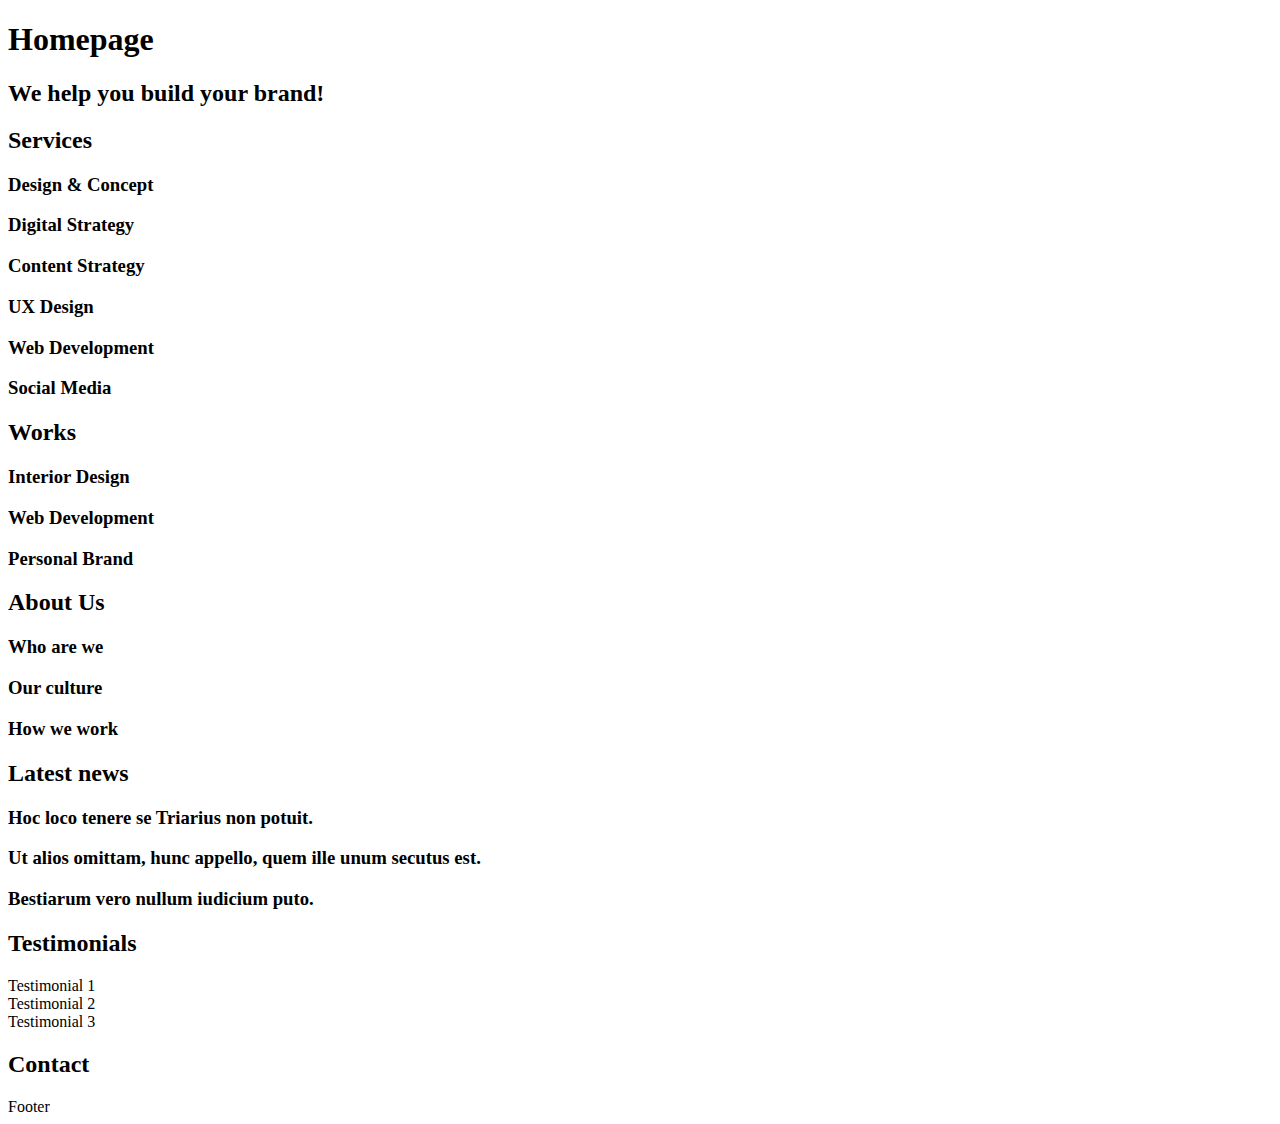
<file: 0x00-html_advanced/10-index.html>
<!DOCTYPE html>
<html lang="en" dir="ltr">
<head>
    <meta charset="utf-8">
    <meta name="viewport" content="width=device-width, initial-scale=1.0, viewport-fit=cover">
    <title>Homepage - Techium</title>
    <meta name="description" content="Techium is a digital agency">
    <link rel="icon" type="image/x-icon" href="./favicon.ico">
    <link rel="icon" type="image/png" href="./favicon.png">
</head>
<body>
    <header>
        <nav></nav>
    </header>
    <main>
        <h1>Homepage</h1>
        <section>
            <h2>We help you build your brand!</h2>
        </section>
        <section>
            <h2>Services</h2>
            <h3>Design & Concept</h3>
            <h3>Digital Strategy</h3>
            <h3>Content Strategy</h3>
            <h3>UX Design</h3>
            <h3>Web Development</h3>
            <h3>Social Media</h3>
        </section>
        <section>
            <h2>Works</h2>
            <article><h3>Interior Design</h3></article>
            <article><h3>Web Development</h3></article>
            <article><h3>Personal Brand</h3></article>
        </section>
        <section>
            <h2>About Us</h2>
            <h3>Who are we</h3>
            <h3>Our culture</h3>
            <h3>How we work</h3>
        </section>
        <section>
            <h2>Latest news</h2>
            <article><h3>Hoc loco tenere se Triarius non potuit.</h3></article>
            <article><h3>Ut alios omittam, hunc appello, quem ille unum secutus est.</h3></article>
            <article><h3>Bestiarum vero nullum iudicium puto.</h3></article>
        </section>
        <section>
            <h2>Testimonials</h2>
            <article>Testimonial 1</article>
            <article>Testimonial 2</article>
            <article>Testimonial 3</article>
        </section>
        <section>
            <h2>Contact</h2>
        </section>
    </main>
    <footer>
        Footer
    </footer>
</body>
</html>
</file>
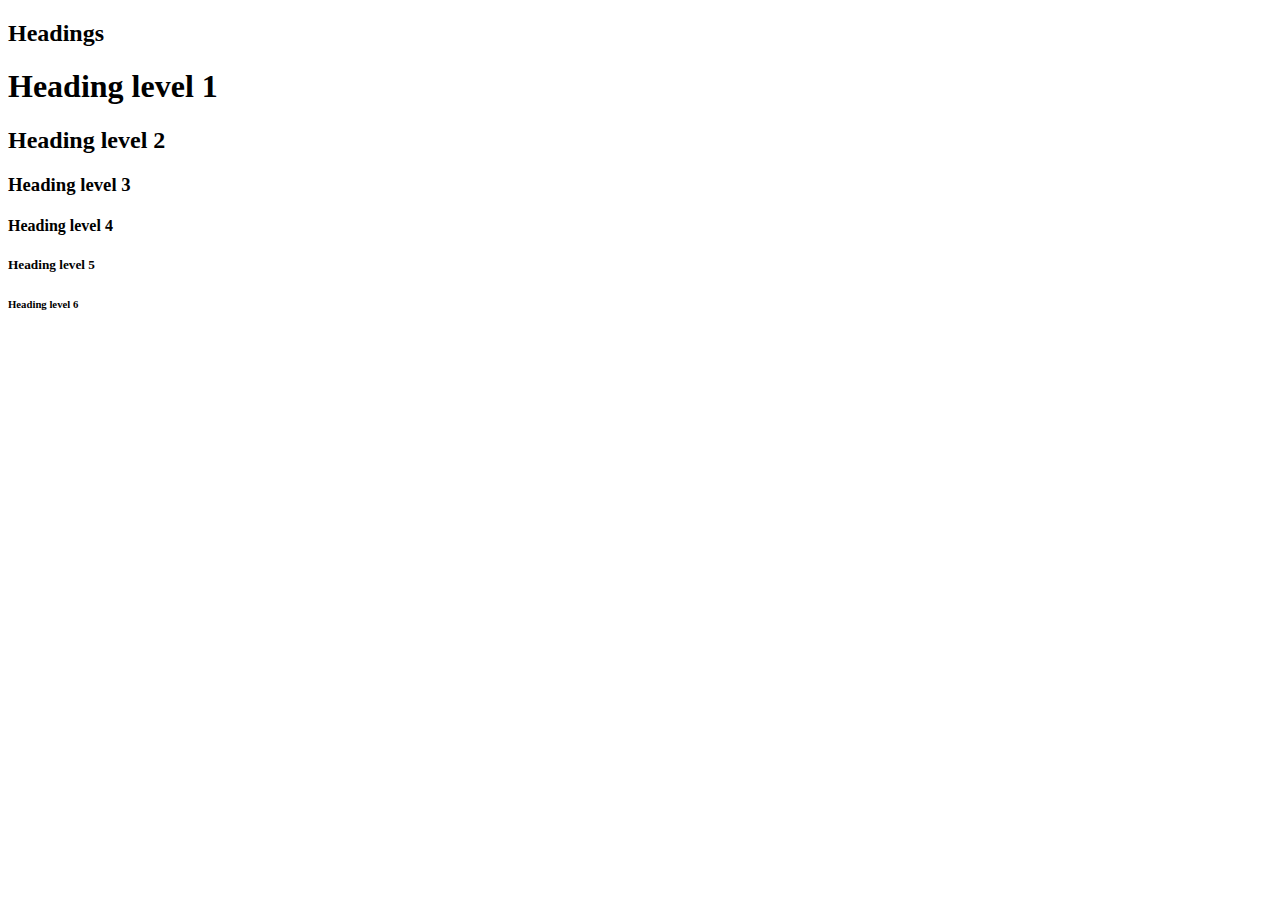
<file: 0x00-html_advanced/11-styleguide.html>
<!DOCTYPE html>
<html lang="en" dir="ltr">
<head>
    <meta charset="utf-8">
    <meta name="viewport" content="width=device-width, initial-scale=1.0, viewport-fit=cover">
    <title>Styleguide - Techium</title>
    <meta name="description" content="Techium is a digital agency">
    <link rel="icon" type="image/x-icon" href="./favicon.ico">
    <link rel="icon" type="image/png" href="./favicon.png">
</head>
<body>
    <header></header>
    <main>
        <section>
            <header>
                <h2>Headings</h2>
            </header>
            <h1>Heading level 1</h1>
            <h2>Heading level 2</h2>
            <h3>Heading level 3</h3>
            <h4>Heading level 4</h4>
            <h5>Heading level 5</h5>
            <h6>Heading level 6</h6>
        </section>
    </main>
    <footer></footer>
</body>
</html>
</file>
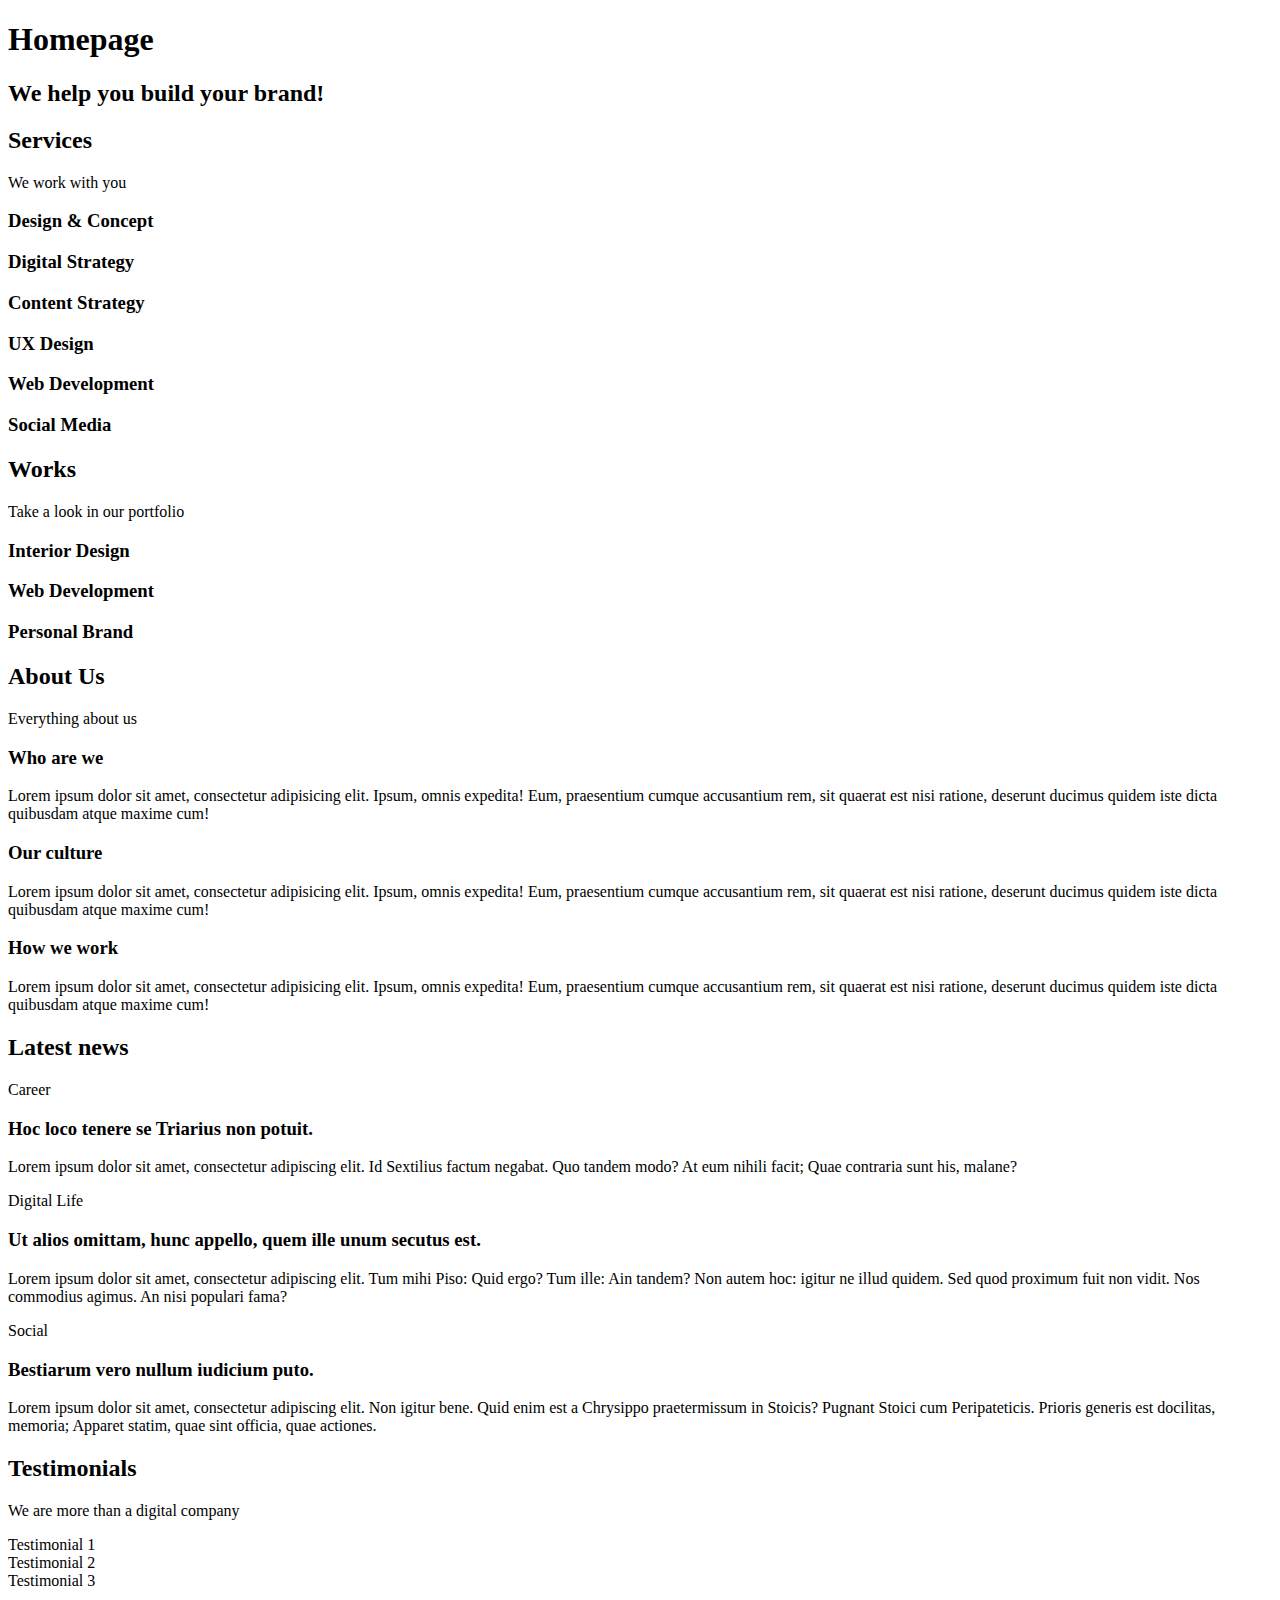
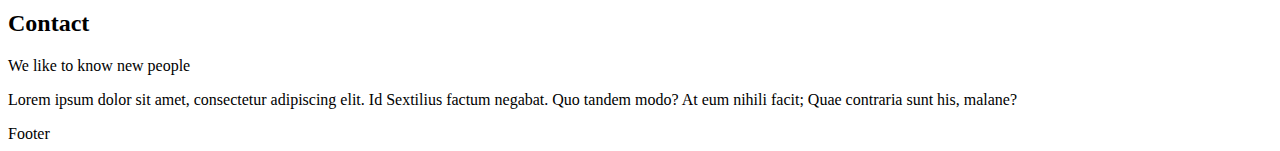
<file: 0x00-html_advanced/12-index.html>
<!DOCTYPE html>
<html lang="en" dir="ltr">

<head>
    <meta charset="utf-8">
    <meta name="viewport" content="width=device-width, initial-scale=1.0, viewport-fit=cover">
    <title>Homepage - Techium</title>
    <meta name="description" content="Techium is a digital agency">
    <link rel="icon" type="image/x-icon" href="./favicon.ico">
    <link rel="icon" type="image/png" href="./favicon.png">
</head>

<body>
    <header>
        <nav></nav>
    </header>
    <main>
        <h1>Homepage</h1>
        <section>
            <h2>We help you build your brand!</h2>
        </section>
        <section>
            <h2>Services</h2>
            <p>We work with you</p>
            <h3>Design & Concept</h3>
            <h3>Digital Strategy</h3>
            <h3>Content Strategy</h3>
            <h3>UX Design</h3>
            <h3>Web Development</h3>
            <h3>Social Media</h3>
        </section>
        <section>
            <h2>Works</h2>
            <p>Take a look in our portfolio</p>
            <article>
                <h3>Interior Design</h3>
            </article>
            <article>
                <h3>Web Development</h3>
            </article>
            <article>
                <h3>Personal Brand</h3>
            </article>
        </section>
        <section>
            <h2>About Us</h2>
            <p>Everything about us</p>
            <h3>Who are we</h3>
            <p>Lorem ipsum dolor sit amet, consectetur adipisicing elit. Ipsum, omnis expedita! Eum, praesentium cumque accusantium rem, sit quaerat est nisi ratione, deserunt ducimus quidem iste dicta quibusdam atque maxime cum!</p>
            <h3>Our culture</h3>
            <p>Lorem ipsum dolor sit amet, consectetur adipisicing elit. Ipsum, omnis expedita! Eum, praesentium cumque accusantium rem, sit quaerat est nisi ratione, deserunt ducimus quidem iste dicta quibusdam atque maxime cum!</p>
            <h3>How we work</h3>
            <p>Lorem ipsum dolor sit amet, consectetur adipisicing elit. Ipsum, omnis expedita! Eum, praesentium cumque accusantium rem, sit quaerat est nisi ratione, deserunt ducimus quidem iste dicta quibusdam atque maxime cum!</p>
        </section>
        <section>
            <h2>Latest news</h2>
            <article>
                <p>Career</p>
                <h3>Hoc loco tenere se Triarius non potuit.</h3>
                <p>Lorem ipsum dolor sit amet, consectetur adipiscing elit. Id Sextilius factum negabat. Quo tandem modo? At eum nihili facit; Quae contraria sunt his, malane?</p>
            </article>
            <article>
                <p>Digital Life</p>
                <h3>Ut alios omittam, hunc appello, quem ille unum secutus est.</h3>
                <p>Lorem ipsum dolor sit amet, consectetur adipiscing elit. Tum mihi Piso: Quid ergo? Tum ille: Ain tandem? Non autem hoc: igitur ne illud quidem. Sed quod proximum fuit non vidit. Nos commodius agimus. An nisi populari fama?</p>
            </article>
            <article>
                <p>Social</p>
                <h3>Bestiarum vero nullum iudicium puto.</h3>
                <p>Lorem ipsum dolor sit amet, consectetur adipiscing elit. Non igitur bene. Quid enim est a Chrysippo praetermissum in Stoicis? Pugnant Stoici cum Peripateticis. Prioris generis est docilitas, memoria; Apparet statim, quae sint officia, quae actiones.</p>
            </article>
        </section>
        <section>
            <h2>Testimonials</h2>
            <p>We are more than a digital company</p>
            <article>Testimonial 1</article>
            <article>Testimonial 2</article>
            <article>Testimonial 3</article>
        </section>
        <section>
            <h2>Contact</h2>
            <p>We like to know new people</p>
            <p>Lorem ipsum dolor sit amet, consectetur adipiscing elit. Id Sextilius factum negabat. Quo tandem modo? At eum nihili facit; Quae contraria sunt his, malane?</p>
        </section>
    </main>
    <footer>Footer</footer>
</body>

</html>
</file>
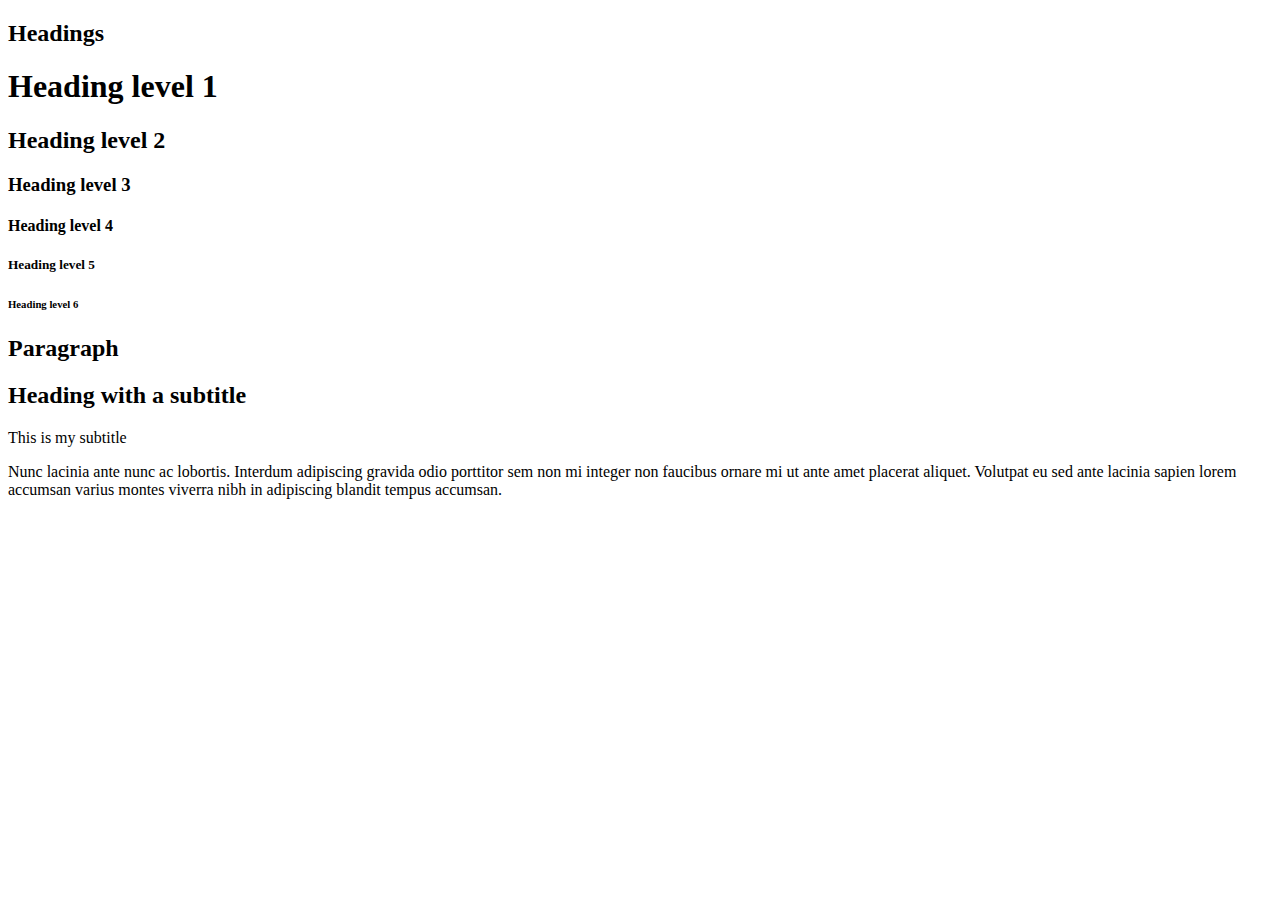
<file: 0x00-html_advanced/13-styleguide.html>
<!DOCTYPE html>
<html lang="en" dir="ltr">
<head>
    <meta charset="utf-8">
    <meta name="viewport" content="width=device-width, initial-scale=1.0, viewport-fit=cover">
    <title>Styleguide - Techium</title>
    <meta name="description" content="Techium is a digital agency">
    <link rel="icon" type="image/x-icon" href="./favicon.ico">
    <link rel="icon" type="image/png" href="./favicon.png">
</head>
<body>
    <header>
        <nav></nav>
    </header>
    <main>
        <section>
            <header>
                <h2>Headings</h2>
            </header>
            <h1>Heading level 1</h1>
            <h2>Heading level 2</h2>
            <h3>Heading level 3</h3>
            <h4>Heading level 4</h4>
            <h5>Heading level 5</h5>
            <h6>Heading level 6</h6>
        </section>
        <section>
            <header>
                <h2>Paragraph</h2>
            </header>
            <h2>Heading with a subtitle</h2>
            <p>This is my subtitle</p>
            <p>Nunc lacinia ante nunc ac lobortis. Interdum adipiscing gravida odio porttitor sem non mi integer non faucibus ornare mi ut ante amet placerat aliquet. Volutpat eu sed ante lacinia sapien lorem accumsan varius montes viverra nibh in adipiscing blandit tempus accumsan.</p>
        </section>
    </main>
    <footer></footer>
</body>
</html>
</file>
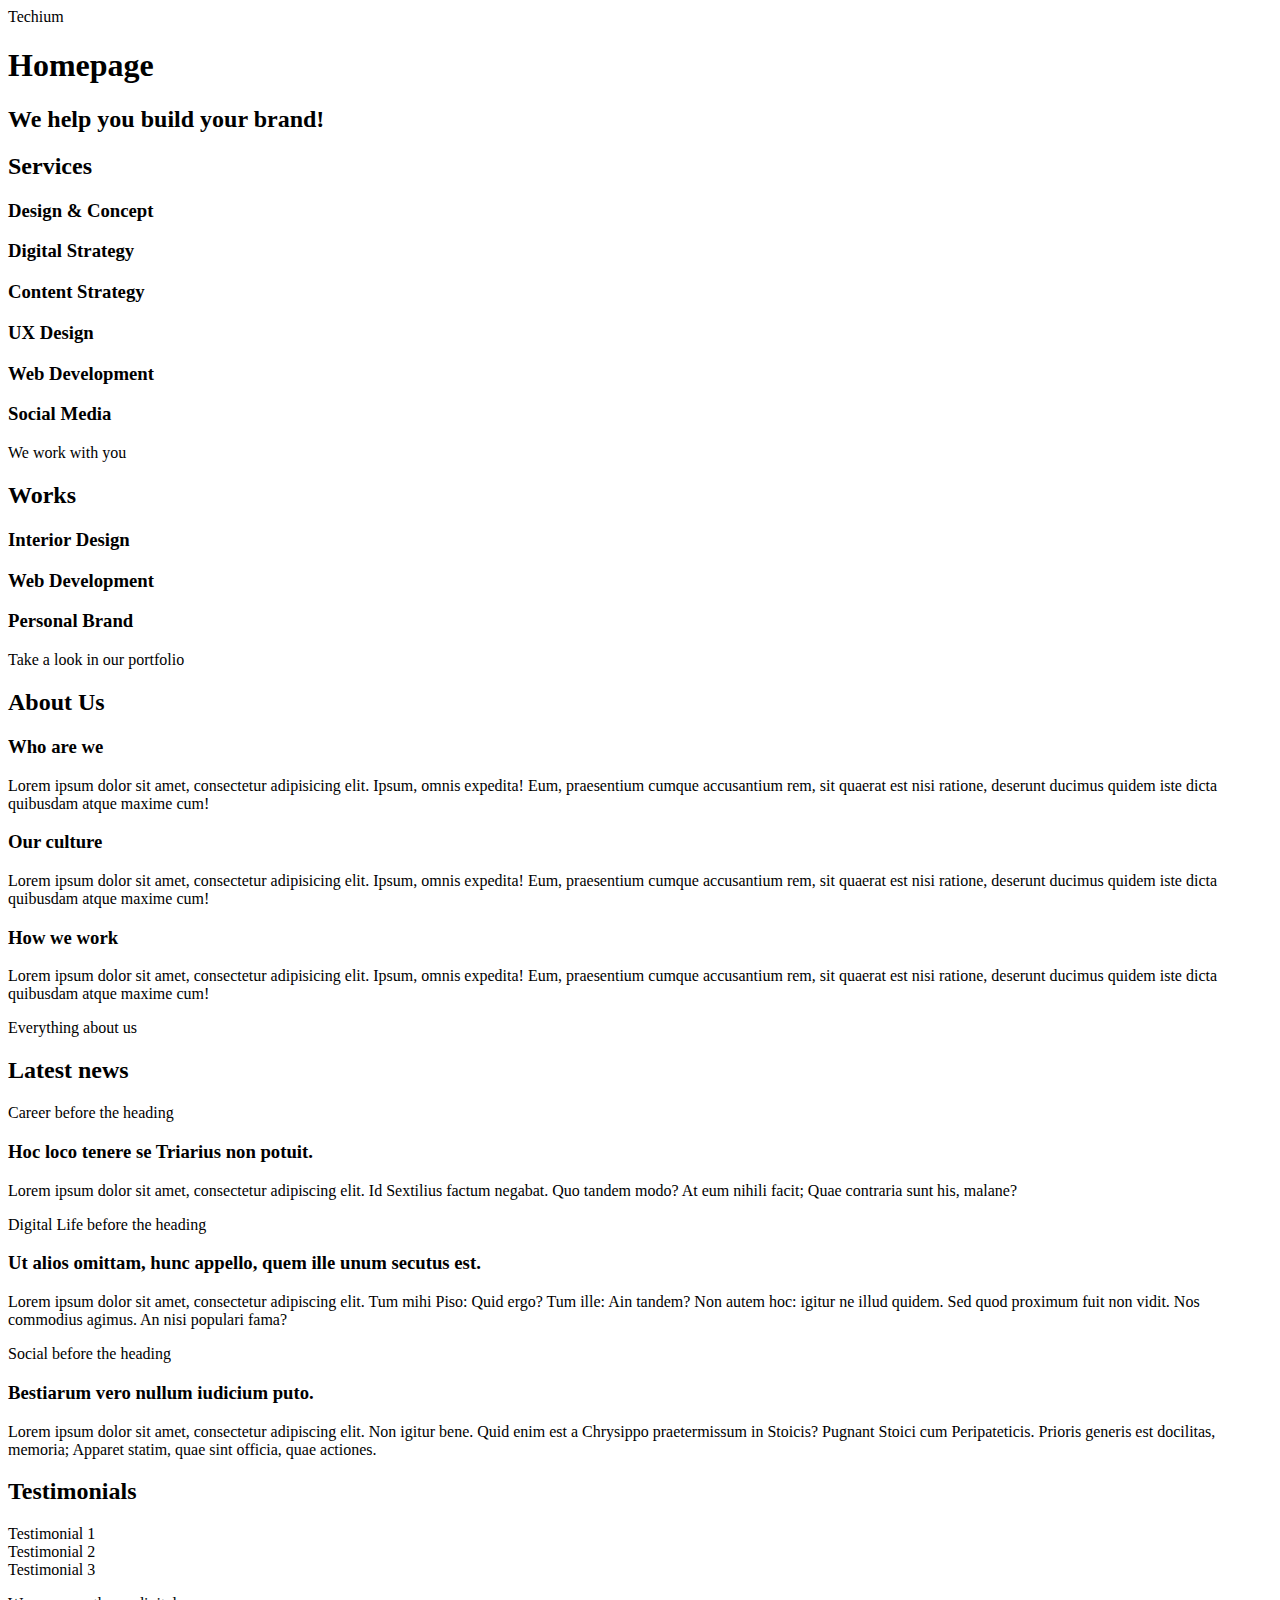
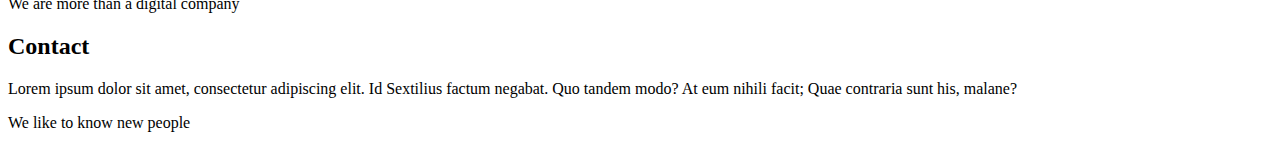
<file: 0x00-html_advanced/14-index.html>
<!DOCTYPE html>
<html lang="en" dir="ltr">
<head>
    <meta charset="utf-8">
    <meta name="viewport" content="width=device-width, initial-scale=1.0, viewport-fit=cover">
    <title>Homepage - Techium</title>
    <meta name="description" content="Techium is a digital agency">
    <link rel="icon" type="image/x-icon" href="./favicon.ico">
    <link rel="icon" type="image/png" href="./favicon.png">
</head>
<body>
    <header>
        <span>Techium</span>
        <nav></nav>
    </header>
    <main>
        <h1>Homepage</h1>
        <section>
            <h2>We help you build your brand!</h2>
        </section>
        <section>
            <h2>Services</h2>
            <h3>Design & Concept</h3>
            <h3>Digital Strategy</h3>
            <h3>Content Strategy</h3>
            <h3>UX Design</h3>
            <h3>Web Development</h3>
            <h3>Social Media</h3>
            <p>We work with you</p>
        </section>
        <section>
            <h2>Works</h2>
            <article><h3>Interior Design</h3></article>
            <article><h3>Web Development</h3></article>
            <article><h3>Personal Brand</h3></article>
            <p>Take a look in our portfolio</p>
        </section>
        <section>
            <h2>About Us</h2>
            <h3>Who are we</h3>
            <p>Lorem ipsum dolor sit amet, consectetur adipisicing elit. Ipsum, omnis expedita! Eum, praesentium cumque accusantium rem, sit quaerat est nisi ratione, deserunt ducimus quidem iste dicta quibusdam atque maxime cum!</p>
            <h3>Our culture</h3>
            <p>Lorem ipsum dolor sit amet, consectetur adipisicing elit. Ipsum, omnis expedita! Eum, praesentium cumque accusantium rem, sit quaerat est nisi ratione, deserunt ducimus quidem iste dicta quibusdam atque maxime cum!</p>
            <h3>How we work</h3>
            <p>Lorem ipsum dolor sit amet, consectetur adipisicing elit. Ipsum, omnis expedita! Eum, praesentium cumque accusantium rem, sit quaerat est nisi ratione, deserunt ducimus quidem iste dicta quibusdam atque maxime cum!</p>
            <p>Everything about us</p>
        </section>
        <section>
            <h2>Latest news</h2>
            <article>
                <p>Career before the heading</p>
                <h3>Hoc loco tenere se Triarius non potuit.</h3>
                <p>Lorem ipsum dolor sit amet, consectetur adipiscing elit. Id Sextilius factum negabat. Quo tandem modo? At eum nihili facit; Quae contraria sunt his, malane?</p>
            </article>
            <article>
                <p>Digital Life before the heading</p>
                <h3>Ut alios omittam, hunc appello, quem ille unum secutus est.</h3>
                <p>Lorem ipsum dolor sit amet, consectetur adipiscing elit. Tum mihi Piso: Quid ergo? Tum ille: Ain tandem? Non autem hoc: igitur ne illud quidem. Sed quod proximum fuit non vidit. Nos commodius agimus. An nisi populari fama?</p>
            </article>
            <article>
                <p>Social before the heading</p>
                <h3>Bestiarum vero nullum iudicium puto.</h3>
                <p>Lorem ipsum dolor sit amet, consectetur adipiscing elit. Non igitur bene. Quid enim est a Chrysippo praetermissum in Stoicis? Pugnant Stoici cum Peripateticis. Prioris generis est docilitas, memoria; Apparet statim, quae sint officia, quae actiones.</p>
            </article>
        </section>
        <section>
            <h2>Testimonials</h2>
            <article>Testimonial 1</article>
            <article>Testimonial 2</article>
            <article>Testimonial 3</article>
            <p>We are more than a digital company</p>
        </section>
        <section>
            <h2>Contact</h2>
            <p>Lorem ipsum dolor sit amet, consectetur adipiscing elit. Id Sextilius factum negabat. Quo tandem modo? At eum nihili facit; Quae contraria sunt his, malane?</p>
            <p>We like to know new people</p>
        </section>
    </main>
    <footer></footer>
</body>
</html>
</file>
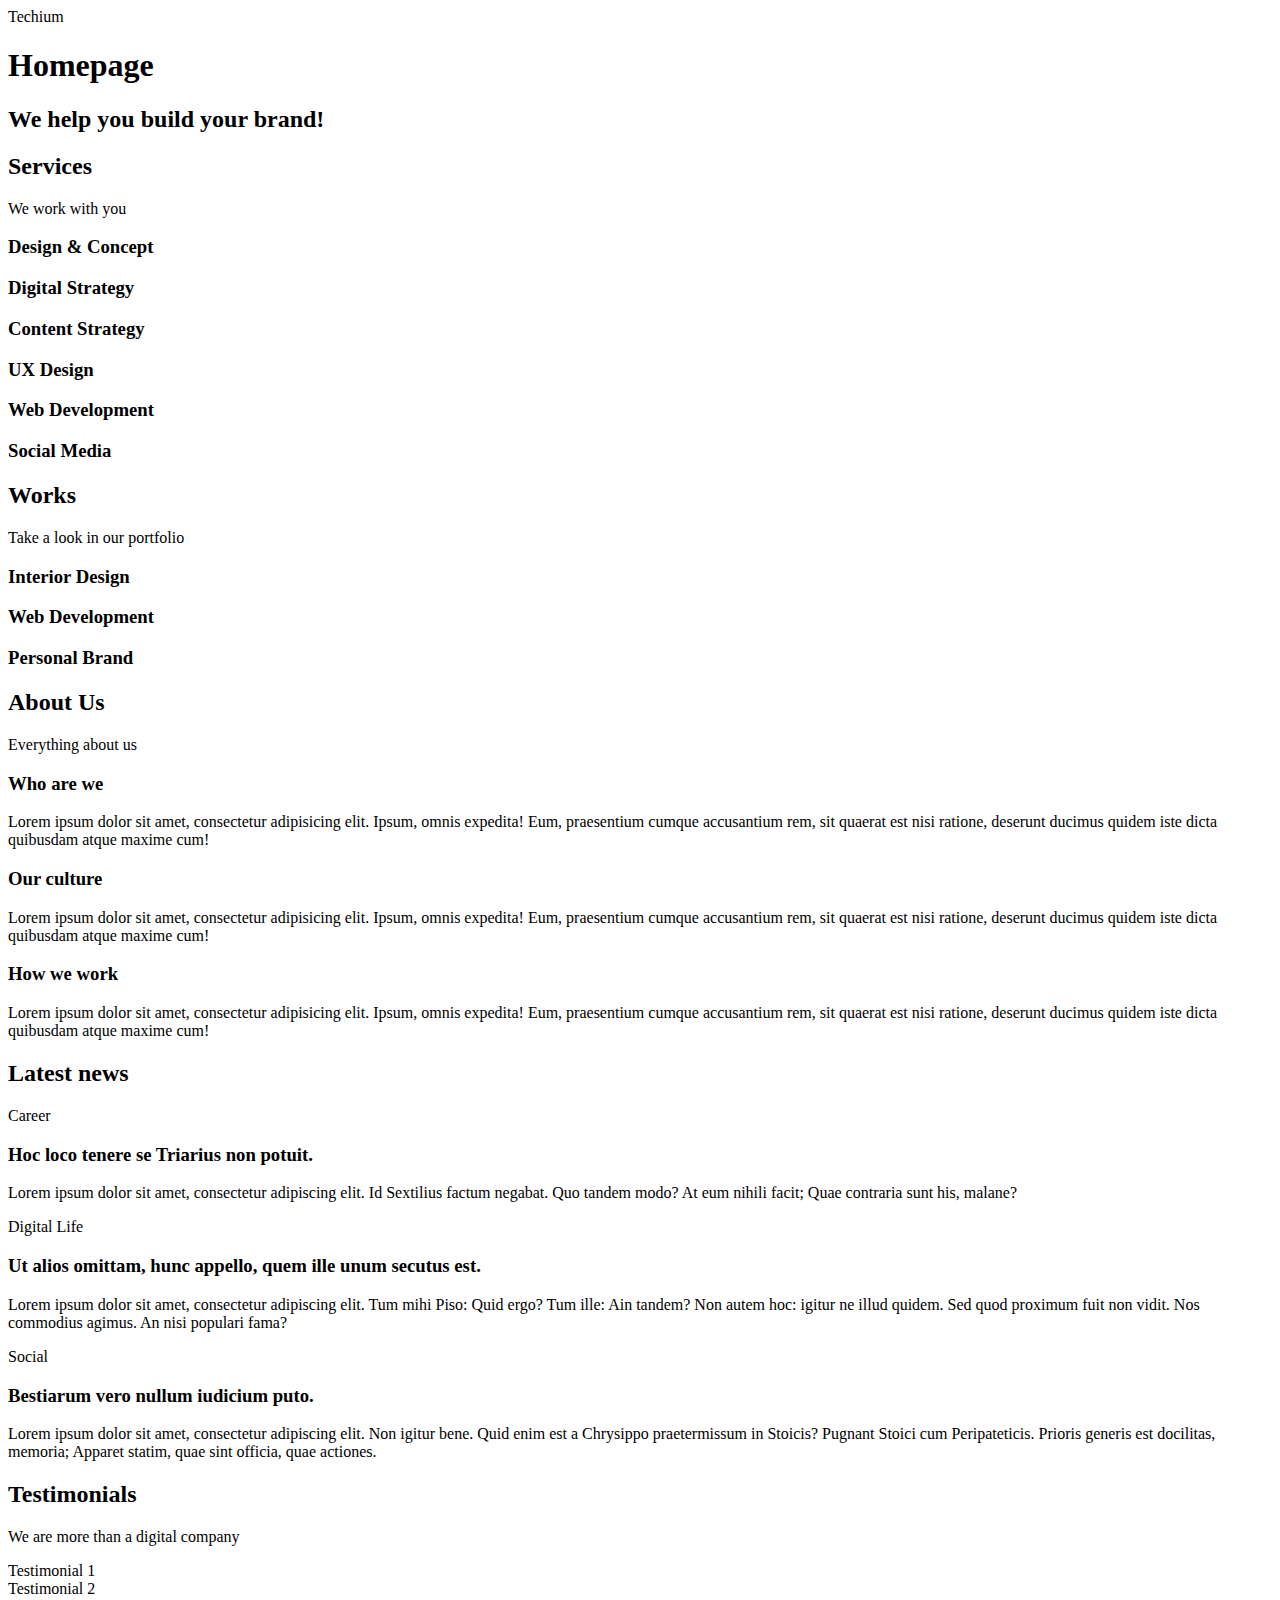
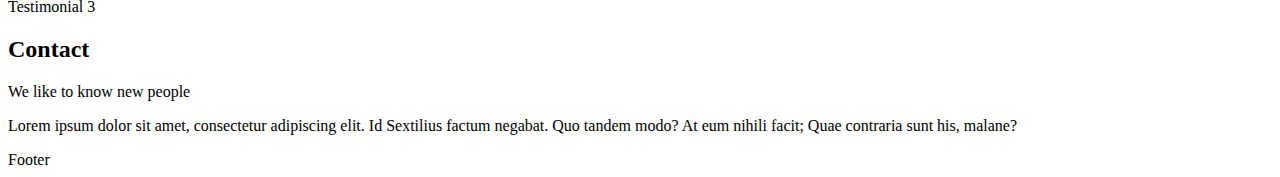
<file: 0x00-html_advanced/15-index.html>
<!DOCTYPE html>
<html lang="en" dir="ltr">

<head>
    <meta charset="utf-8">
    <meta name="viewport" content="width=device-width, initial-scale=1.0, viewport-fit=cover">
    <title>Homepage - Techium</title>
    <meta name="description" content="Techium is a digital agency">
    <link rel="icon" type="image/x-icon" href="./favicon.ico">
    <link rel="icon" type="image/png" href="./favicon.png">
</head>

<body>
    <header>
        <div>
            <span>Techium</span>
            <nav></nav>
        </div>
    </header>
    <main>
        <h1>Homepage</h1>
        <section>
            <div>
                <h2>We help you build your brand!</h2>
            </div>
        </section>
        <section>
            <div>
                <h2>Services</h2>
                <p>We work with you</p>
                <h3>Design & Concept</h3>
                <h3>Digital Strategy</h3>
                <h3>Content Strategy</h3>
                <h3>UX Design</h3>
                <h3>Web Development</h3>
                <h3>Social Media</h3>
            </div>
        </section>
        <section>
            <div>
                <h2>Works</h2>
                <p>Take a look in our portfolio</p>
                <article>
                    <h3>Interior Design</h3>
                </article>
                <article>
                    <h3>Web Development</h3>
                </article>
                <article>
                    <h3>Personal Brand</h3>
                </article>
            </div>
        </section>
        <section>
            <div>
                <h2>About Us</h2>
                <p>Everything about us</p>
                <h3>Who are we</h3>
                <p>Lorem ipsum dolor sit amet, consectetur adipisicing elit. Ipsum, omnis expedita! Eum, praesentium
                    cumque
                    accusantium rem, sit quaerat est nisi ratione, deserunt ducimus quidem iste dicta quibusdam atque
                    maxime
                    cum!</p>
                <h3>Our culture</h3>
                <p>Lorem ipsum dolor sit amet, consectetur adipisicing elit. Ipsum, omnis expedita! Eum, praesentium
                    cumque
                    accusantium rem, sit quaerat est nisi ratione, deserunt ducimus quidem iste dicta quibusdam atque
                    maxime
                    cum!</p>
                <h3>How we work</h3>
                <p>Lorem ipsum dolor sit amet, consectetur adipisicing elit. Ipsum, omnis expedita! Eum, praesentium
                    cumque
                    accusantium rem, sit quaerat est nisi ratione, deserunt ducimus quidem iste dicta quibusdam atque
                    maxime
                    cum!</p>
            </div>
        </section>
        <section>
            <div>
                <h2>Latest news</h2>
                <article>
                    <p>Career</p>
                    <h3>Hoc loco tenere se Triarius non potuit.</h3>
                    <p>Lorem ipsum dolor sit amet, consectetur adipiscing elit. Id Sextilius factum negabat. Quo tandem
                        modo? At eum nihili facit; Quae contraria sunt his, malane?</p>
                </article>
                <article>
                    <p>Digital Life</p>
                    <h3>Ut alios omittam, hunc appello, quem ille unum secutus est.</h3>
                    <p>Lorem ipsum dolor sit amet, consectetur adipiscing elit. Tum mihi Piso: Quid ergo? Tum ille: Ain
                        tandem? Non autem hoc: igitur ne illud quidem. Sed quod proximum fuit non vidit. Nos commodius
                        agimus. An nisi populari fama?</p>
                </article>
                <article>
                    <p>Social</p>
                    <h3>Bestiarum vero nullum iudicium puto.</h3>
                    <p>Lorem ipsum dolor sit amet, consectetur adipiscing elit. Non igitur bene. Quid enim est a
                        Chrysippo
                        praetermissum in Stoicis? Pugnant Stoici cum Peripateticis. Prioris generis est docilitas,
                        memoria;
                        Apparet statim, quae sint officia, quae actiones.</p>
                </article>
            </div>
        </section>
        <section>
            <div>
                <h2>Testimonials</h2>
                <p>We are more than a digital company</p>
                <article>Testimonial 1</article>
                <article>Testimonial 2</article>
                <article>Testimonial 3</article>
            </div>
        </section>
        <section>
            <div>
                <h2>Contact</h2>
                <p>We like to know new people</p>
                <p>Lorem ipsum dolor sit amet, consectetur adipiscing elit. Id Sextilius factum negabat. Quo tandem
                    modo? At
                    eum nihili facit; Quae contraria sunt his, malane?</p>
            </div>
        </section>
    </main>
    <footer>
        <div>
            Footer
        </div>
    </footer>
</body>

</html>
</file>
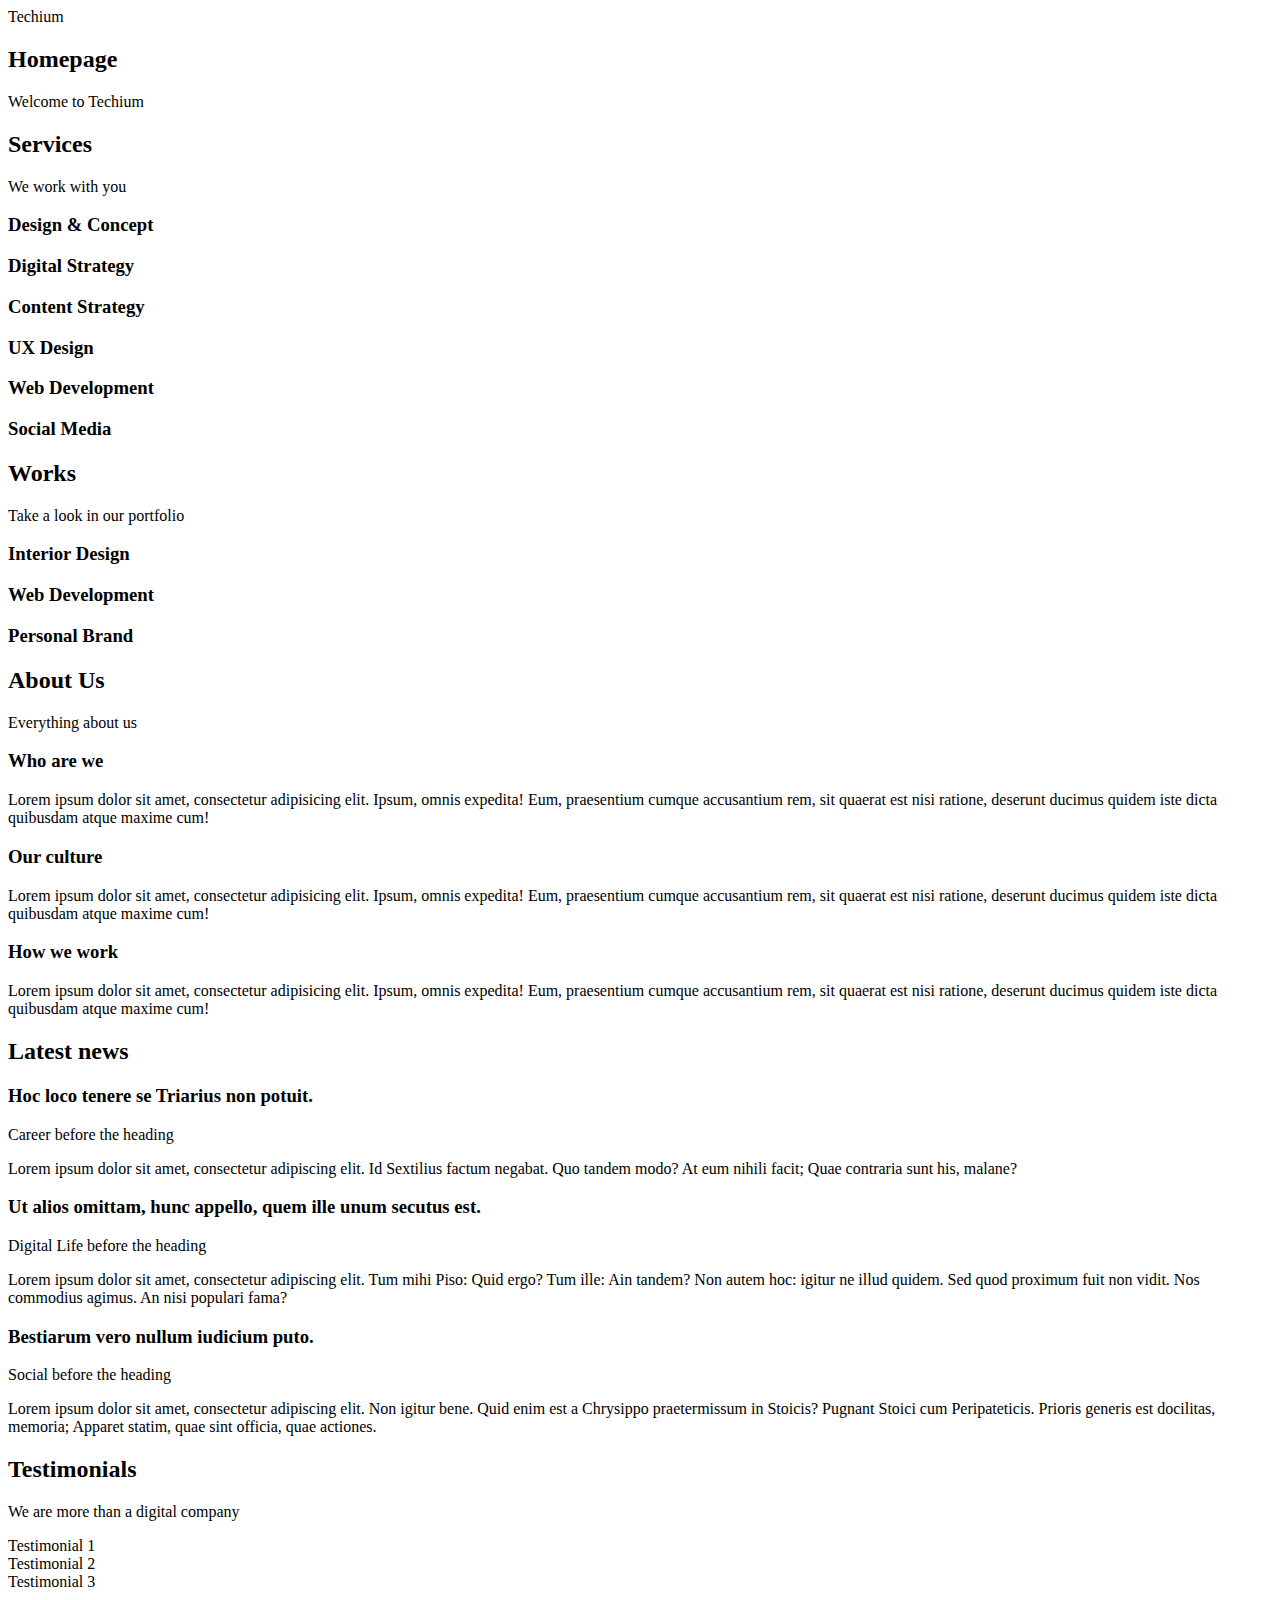
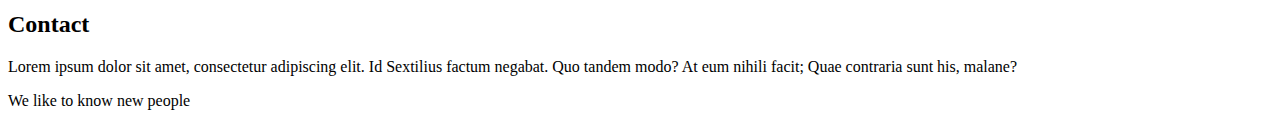
<file: 0x00-html_advanced/16-index.html>
<!DOCTYPE html>
<html lang="en" dir="ltr">
<head>
    <meta charset="utf-8">
    <meta name="viewport" content="width=device-width, initial-scale=1.0, viewport-fit=cover">
    <title>Homepage - Techium</title>
    <meta name="description" content="Techium is a digital agency">
    <link rel="icon" type="image/x-icon" href="./favicon.ico">
    <link rel="icon" type="image/png" href="./favicon.png">
</head>
<body>
    <div>
        <header>
            <span>Techium</span>
            <nav></nav>
        </header>
    </div>
    <main>
        <div>
            <section>
                <header>
                    <h2>Homepage</h2>
                    <p>Welcome to Techium</p>
                </header>
            </section>
            <section>
                <header>
                    <h2>Services</h2>
                    <p>We work with you</p>
                </header>
                <div>
                    <h3>Design & Concept</h3>
                    <h3>Digital Strategy</h3>
                    <h3>Content Strategy</h3>
                    <h3>UX Design</h3>
                    <h3>Web Development</h3>
                    <h3>Social Media</h3>
                </div>
            </section>
            <section>
                <header>
                    <h2>Works</h2>
                    <p>Take a look in our portfolio</p>
                </header>
                <div>
                    <article><h3>Interior Design</h3></article>
                    <article><h3>Web Development</h3></article>
                    <article><h3>Personal Brand</h3></article>
                </div>
            </section>
            <section>
                <header>
                    <h2>About Us</h2>
                    <p>Everything about us</p>
                </header>
                <div>
                    <h3>Who are we</h3>
                    <p>Lorem ipsum dolor sit amet, consectetur adipisicing elit. Ipsum, omnis expedita! Eum, praesentium cumque accusantium rem, sit quaerat est nisi ratione, deserunt ducimus quidem iste dicta quibusdam atque maxime cum!</p>
                    <h3>Our culture</h3>
                    <p>Lorem ipsum dolor sit amet, consectetur adipisicing elit. Ipsum, omnis expedita! Eum, praesentium cumque accusantium rem, sit quaerat est nisi ratione, deserunt ducimus quidem iste dicta quibusdam atque maxime cum!</p>
                    <h3>How we work</h3>
                    <p>Lorem ipsum dolor sit amet, consectetur adipisicing elit. Ipsum, omnis expedita! Eum, praesentium cumque accusantium rem, sit quaerat est nisi ratione, deserunt ducimus quidem iste dicta quibusdam atque maxime cum!</p>
                </div>
            </section>
            <section>
                <header>
                    <h2>Latest news</h2>
                </header>
                <div>
                    <article>
                        <h3>Hoc loco tenere se Triarius non potuit.</h3>
                        <p>Career before the heading</p>
                        <p>Lorem ipsum dolor sit amet, consectetur adipiscing elit. Id Sextilius factum negabat. Quo tandem modo? At eum nihili facit; Quae contraria sunt his, malane?</p>
                    </article>
                    <article>
                        <h3>Ut alios omittam, hunc appello, quem ille unum secutus est.</h3>
                        <p>Digital Life before the heading</p>
                        <p>Lorem ipsum dolor sit amet, consectetur adipiscing elit. Tum mihi Piso: Quid ergo? Tum ille: Ain tandem? Non autem hoc: igitur ne illud quidem. Sed quod proximum fuit non vidit. Nos commodius agimus. An nisi populari fama?</p>
                    </article>
                    <article>
                        <h3>Bestiarum vero nullum iudicium puto.</h3>
                        <p>Social before the heading</p>
                        <p>Lorem ipsum dolor sit amet, consectetur adipiscing elit. Non igitur bene. Quid enim est a Chrysippo praetermissum in Stoicis? Pugnant Stoici cum Peripateticis. Prioris generis est docilitas, memoria; Apparet statim, quae sint officia, quae actiones.</p>
                    </article>
                </div>
            </section>
            <section>
                <header>
                    <h2>Testimonials</h2>
                    <p>We are more than a digital company</p>
                </header>
                <div>
                    <article>Testimonial 1</article>
                    <article>Testimonial 2</article>
                    <article>Testimonial 3</article>
                </div>
            </section>
            <section>
                <header>
                    <h2>Contact</h2>
                    <p>Lorem ipsum dolor sit amet, consectetur adipiscing elit. Id Sextilius factum negabat. Quo tandem modo? At eum nihili facit; Quae contraria sunt his, malane?</p>
                </header>
                <div>
                    <p>We like to know new people</p>
                </div>
            </section>
        </div>
    </main>
    <div>
        <footer></footer>
    </div>
</body>
</html>
</file>
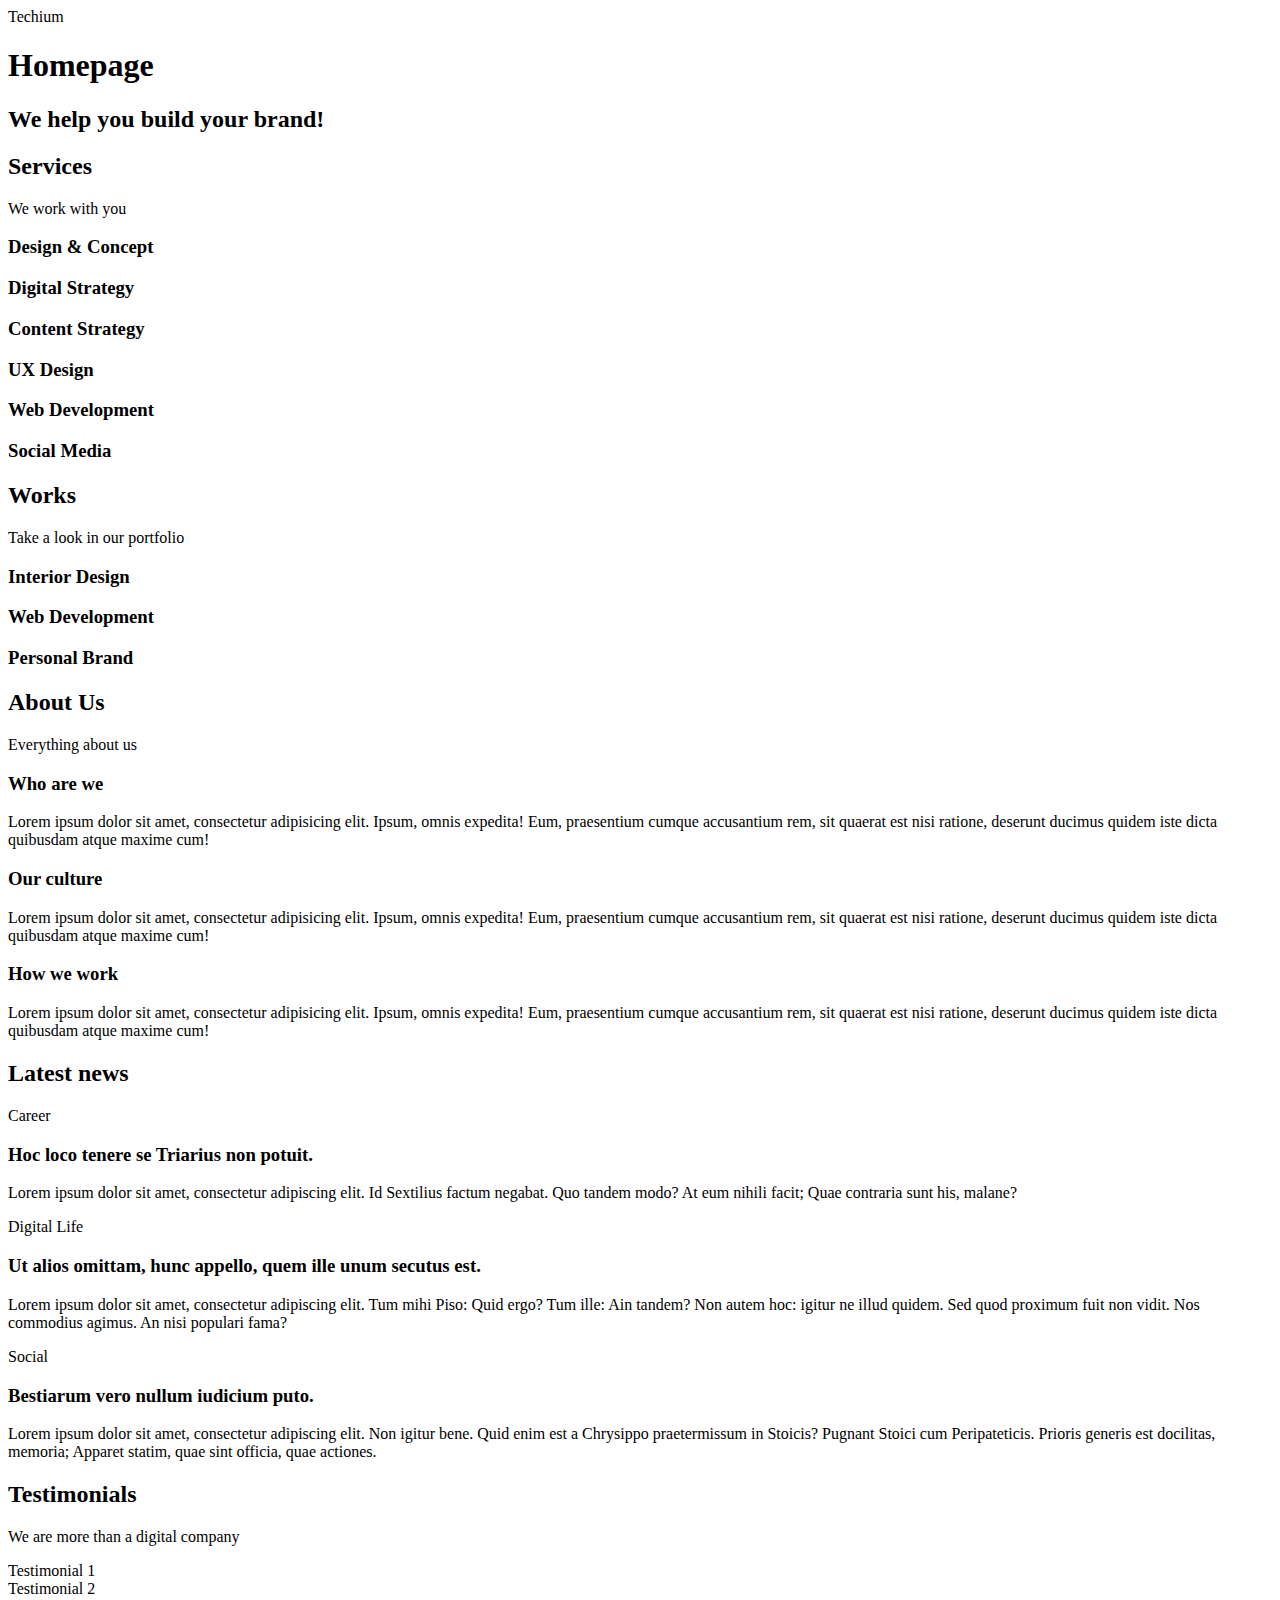
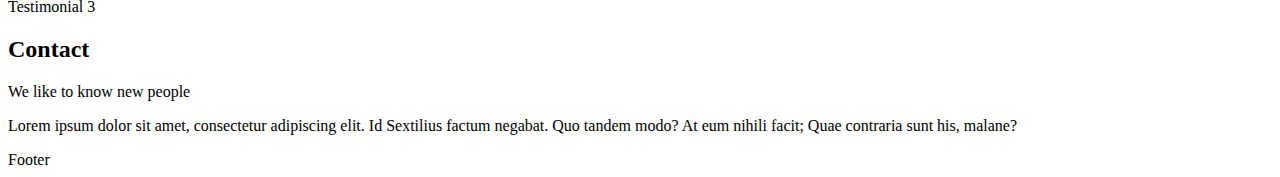
<file: 0x00-html_advanced/17-index.html>
<!DOCTYPE html>
<html lang="en" dir="ltr">

<head>
    <meta charset="utf-8">
    <meta name="viewport" content="width=device-width, initial-scale=1.0, viewport-fit=cover">
    <title>Homepage - Techium</title>
    <meta name="description" content="Techium is a digital agency">
    <link rel="icon" type="image/x-icon" href="./favicon.ico">
    <link rel="icon" type="image/png" href="./favicon.png">
</head>

<body>
    <!-- Header -->
    <header>
        <div>
            <span>Techium</span>
            <nav></nav>
        </div>
    </header>
    <!-- Main -->
    <main>
        <h1>Homepage</h1>
        <!-- Hero section -->
        <section>
            <div>
                <h2>We help you build your brand!</h2>
            </div>
        </section>
        <!-- Services section -->
        <section>
            <div>
                <header>
                    <h2>Services</h2>
                    <p>We work with you</p>
                </header>
                <div>
                    <h3>Design & Concept</h3>
                    <h3>Digital Strategy</h3>
                    <h3>Content Strategy</h3>
                    <h3>UX Design</h3>
                    <h3>Web Development</h3>
                    <h3>Social Media</h3>
                </div>
            </div>
        </section>
        <!-- Works section -->
        <section>
            <div>
                <header>
                    <h2>Works</h2>
                    <p>Take a look in our portfolio</p>
                </header>
                <div>
                    <article>
                        <h3>Interior Design</h3>
                    </article>
                    <article>
                        <h3>Web Development</h3>
                    </article>
                    <article>
                        <h3>Personal Brand</h3>
                    </article>
                </div>
            </div>
        </section>
        <!-- About Us section -->
        <section>
            <div>
                <header>
                    <h2>About Us</h2>
                    <p>Everything about us</p>
                </header>
                <div>
                    <h3>Who are we</h3>
                    <p>Lorem ipsum dolor sit amet, consectetur adipisicing elit. Ipsum, omnis expedita! Eum, praesentium
                        cumque
                        accusantium rem, sit quaerat est nisi ratione, deserunt ducimus quidem iste dicta quibusdam
                        atque
                        maxime
                        cum!</p>
                    <h3>Our culture</h3>
                    <p>Lorem ipsum dolor sit amet, consectetur adipisicing elit. Ipsum, omnis expedita! Eum, praesentium
                        cumque
                        accusantium rem, sit quaerat est nisi ratione, deserunt ducimus quidem iste dicta quibusdam
                        atque
                        maxime
                        cum!</p>
                    <h3>How we work</h3>
                    <p>Lorem ipsum dolor sit amet, consectetur adipisicing elit. Ipsum, omnis expedita! Eum, praesentium
                        cumque
                        accusantium rem, sit quaerat est nisi ratione, deserunt ducimus quidem iste dicta quibusdam
                        atque
                        maxime
                        cum!</p>
                </div>
            </div>
        </section>
        <!-- Latest news section -->
        <section>
            <div>
                <header>
                    <h2>Latest news</h2>
                </header>
                <div>
                    <article>
                        <p>Career</p>
                        <h3>Hoc loco tenere se Triarius non potuit.</h3>
                        <p>Lorem ipsum dolor sit amet, consectetur adipiscing elit. Id Sextilius factum negabat. Quo
                            tandem
                            modo? At eum nihili facit; Quae contraria sunt his, malane?</p>
                    </article>
                    <article>
                        <p>Digital Life</p>
                        <h3>Ut alios omittam, hunc appello, quem ille unum secutus est.</h3>
                        <p>Lorem ipsum dolor sit amet, consectetur adipiscing elit. Tum mihi Piso: Quid ergo? Tum ille:
                            Ain
                            tandem? Non autem hoc: igitur ne illud quidem. Sed quod proximum fuit non vidit. Nos
                            commodius
                            agimus. An nisi populari fama?</p>
                    </article>
                    <article>
                        <p>Social</p>
                        <h3>Bestiarum vero nullum iudicium puto.</h3>
                        <p>Lorem ipsum dolor sit amet, consectetur adipiscing elit. Non igitur bene. Quid enim est a
                            Chrysippo
                            praetermissum in Stoicis? Pugnant Stoici cum Peripateticis. Prioris generis est docilitas,
                            memoria;
                            Apparet statim, quae sint officia, quae actiones.</p>
                    </article>
                </div>
            </div>
        </section>
        <!-- Testimonials section -->
        <section>
            <div>
                <header>
                    <h2>Testimonials</h2>
                    <p>We are more than a digital company</p>
                </header>
                <div>
                    <article>Testimonial 1</article>
                    <article>Testimonial 2</article>
                    <article>Testimonial 3</article>
                </div>
            </div>
        </section>
        <!-- Contact section -->
        <section>
            <div>
                <header>
                    <h2>Contact</h2>
                    <p>We like to know new people</p>
                </header>
                <div>
                    <p>Lorem ipsum dolor sit amet, consectetur adipiscing elit. Id Sextilius factum negabat. Quo tandem
                        modo? At
                        eum nihili facit; Quae contraria sunt his, malane?</p>
                </div>
            </div>
        </section>
    </main>
    <!-- Footer -->
    <footer>
        <div>
            Footer
        </div>
    </footer>
</body>

</html>
</file>
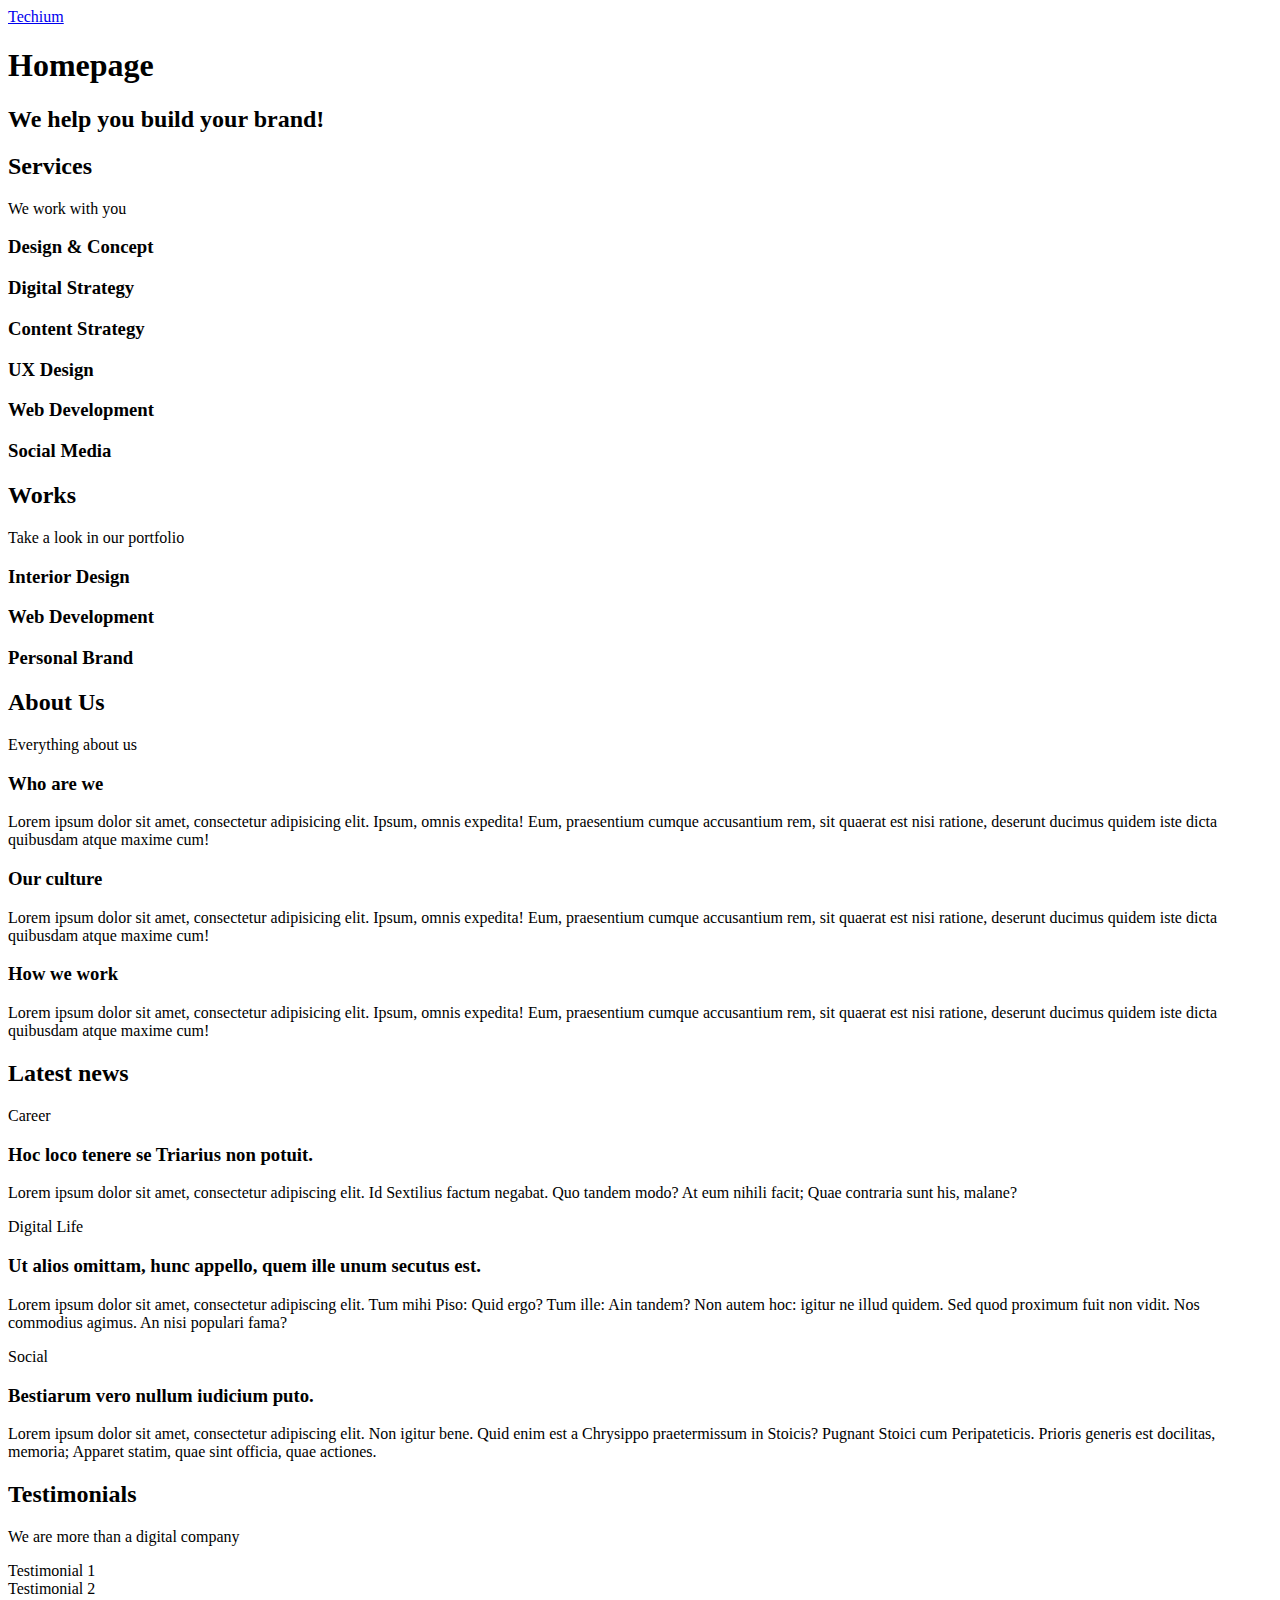
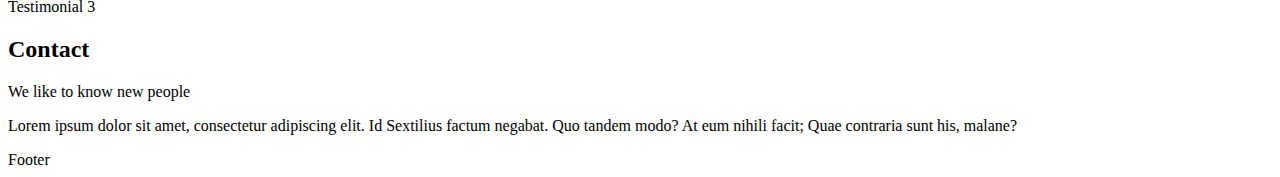
<file: 0x00-html_advanced/18-index.html>
<!DOCTYPE html>
<html lang="en" dir="ltr">

<head>
    <meta charset="utf-8">
    <meta name="viewport" content="width=device-width, initial-scale=1.0, viewport-fit=cover">
    <title>Homepage - Techium</title>
    <meta name="description" content="Techium is a digital agency">
    <link rel="icon" type="image/x-icon" href="./favicon.ico">
    <link rel="icon" type="image/png" href="./favicon.png">
</head>

<body>
    <!-- Header -->
    <header>
        <div>
            <div>
                <a href="/"><span>Techium</span></a>
            </div>
            <nav></nav>
        </div>
    </header>
    <!-- Main -->
    <main>
        <h1>Homepage</h1>
        <!-- Hero section -->
        <section>
            <div>
                <h2>We help you build your brand!</h2>
            </div>
        </section>
        <!-- Services section -->
        <section>
            <div>
                <header>
                    <h2>Services</h2>
                    <p>We work with you</p>
                </header>
                <div>
                    <h3>Design & Concept</h3>
                    <h3>Digital Strategy</h3>
                    <h3>Content Strategy</h3>
                    <h3>UX Design</h3>
                    <h3>Web Development</h3>
                    <h3>Social Media</h3>
                </div>
            </div>
        </section>
        <!-- Works section -->
        <section>
            <div>
                <header>
                    <h2>Works</h2>
                    <p>Take a look in our portfolio</p>
                </header>
                <div>
                    <article>
                        <h3>Interior Design</h3>
                    </article>
                    <article>
                        <h3>Web Development</h3>
                    </article>
                    <article>
                        <h3>Personal Brand</h3>
                    </article>
                </div>
            </div>
        </section>
        <!-- About Us section -->
        <section>
            <div>
                <header>
                    <h2>About Us</h2>
                    <p>Everything about us</p>
                </header>
                <div>
                    <h3>Who are we</h3>
                    <p>Lorem ipsum dolor sit amet, consectetur adipisicing elit. Ipsum, omnis expedita! Eum, praesentium
                        cumque
                        accusantium rem, sit quaerat est nisi ratione, deserunt ducimus quidem iste dicta quibusdam
                        atque
                        maxime
                        cum!</p>
                    <h3>Our culture</h3>
                    <p>Lorem ipsum dolor sit amet, consectetur adipisicing elit. Ipsum, omnis expedita! Eum, praesentium
                        cumque
                        accusantium rem, sit quaerat est nisi ratione, deserunt ducimus quidem iste dicta quibusdam
                        atque
                        maxime
                        cum!</p>
                    <h3>How we work</h3>
                    <p>Lorem ipsum dolor sit amet, consectetur adipisicing elit. Ipsum, omnis expedita! Eum, praesentium
                        cumque
                        accusantium rem, sit quaerat est nisi ratione, deserunt ducimus quidem iste dicta quibusdam
                        atque
                        maxime
                        cum!</p>
                </div>
            </div>
        </section>
        <!-- Latest news section -->
        <section>
            <div>
                <header>
                    <h2>Latest news</h2>
                </header>
                <div>
                    <article>
                        <p>Career</p>
                        <h3>Hoc loco tenere se Triarius non potuit.</h3>
                        <p>Lorem ipsum dolor sit amet, consectetur adipiscing elit. Id Sextilius factum negabat. Quo
                            tandem
                            modo? At eum nihili facit; Quae contraria sunt his, malane?</p>
                    </article>
                    <article>
                        <p>Digital Life</p>
                        <h3>Ut alios omittam, hunc appello, quem ille unum secutus est.</h3>
                        <p>Lorem ipsum dolor sit amet, consectetur adipiscing elit. Tum mihi Piso: Quid ergo? Tum ille:
                            Ain
                            tandem? Non autem hoc: igitur ne illud quidem. Sed quod proximum fuit non vidit. Nos
                            commodius
                            agimus. An nisi populari fama?</p>
                    </article>
                    <article>
                        <p>Social</p>
                        <h3>Bestiarum vero nullum iudicium puto.</h3>
                        <p>Lorem ipsum dolor sit amet, consectetur adipiscing elit. Non igitur bene. Quid enim est a
                            Chrysippo
                            praetermissum in Stoicis? Pugnant Stoici cum Peripateticis. Prioris generis est docilitas,
                            memoria;
                            Apparet statim, quae sint officia, quae actiones.</p>
                    </article>
                </div>
            </div>
        </section>
        <!-- Testimonials section -->
        <section>
            <div>
                <header>
                    <h2>Testimonials</h2>
                    <p>We are more than a digital company</p>
                </header>
                <div>
                    <article>Testimonial 1</article>
                    <article>Testimonial 2</article>
                    <article>Testimonial 3</article>
                </div>
            </div>
        </section>
        <!-- Contact section -->
        <section>
            <div>
                <header>
                    <h2>Contact</h2>
                    <p>We like to know new people</p>
                </header>
                <div>
                    <p>Lorem ipsum dolor sit amet, consectetur adipiscing elit. Id Sextilius factum negabat. Quo tandem
                        modo? At
                        eum nihili facit; Quae contraria sunt his, malane?</p>
                </div>
            </div>
        </section>
    </main>
    <!-- Footer -->
    <footer>
        <div>
            Footer
        </div>
    </footer>
</body>

</html>
</file>
